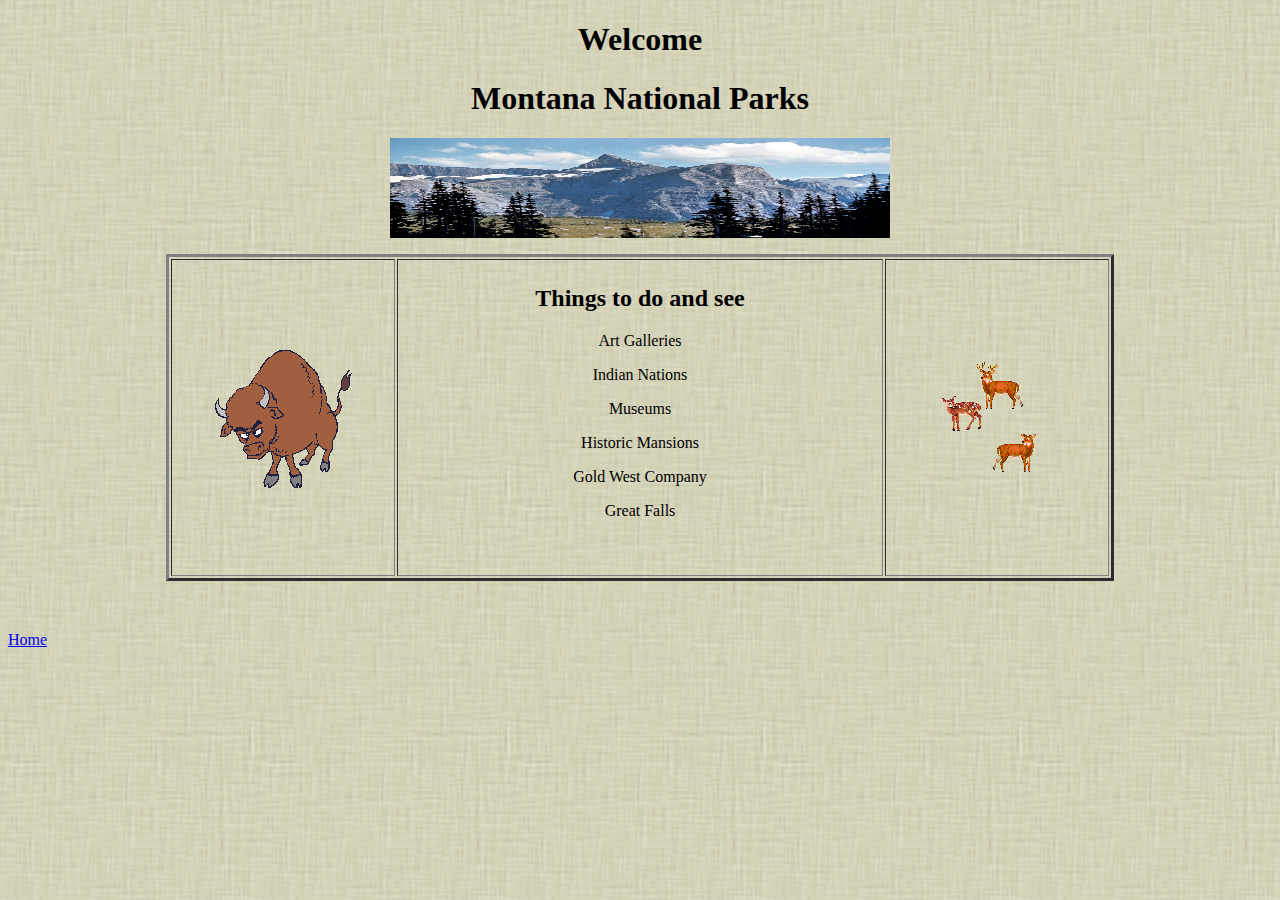
<file: adventure.htm>
<!DOCTYPE html PUBLIC "-//W3C//DTD XHTML 1.0 Transitional//EN" "http://www.w3.org/TR/xhtml1/DTD/xhtml1-transitional.dtd">
<html xmlns="http://www.w3.org/1999/xhtml">
<head>
<meta http-equiv="Content-Type" content="text/html; charset=utf-8" />
<title>Montana Adventures</title>
</head>

<body background="images/parks_bkg.jpg">
<h1 align="center">Welcome</h1>
<h1 align="center">Montana National Parks</h1>
<p align="center"><img src="images/thunderbird_mountain.jpg" width="500" height="100" /></p>
<table width="75%" border="3" align="center" cellpadding="5">
  <tr>
    <td width="24%" align="center"><img src="media/bison.gif" width="137" height="141" /></td>
    <td width="52%" align="center"><h2>Things to do and see</h2>
      <p>Art Galleries</p>
      <p>Indian Nations</p>
      <p>Museums</p>
      <p>Historic Mansions</p>
      <p>Gold West Company</p>
      <p>Great Falls</p>
    <p>&nbsp;</p></td>
    <td width="24%" align="center"><img src="media/3_deer.gif" width="118" height="119" /><br /></td>
  </tr>
</table>
<p>&nbsp;</p>
<p><a href="index.htm">Home</a></p>
<p>&nbsp;</p>
</body>
</html>
</file>
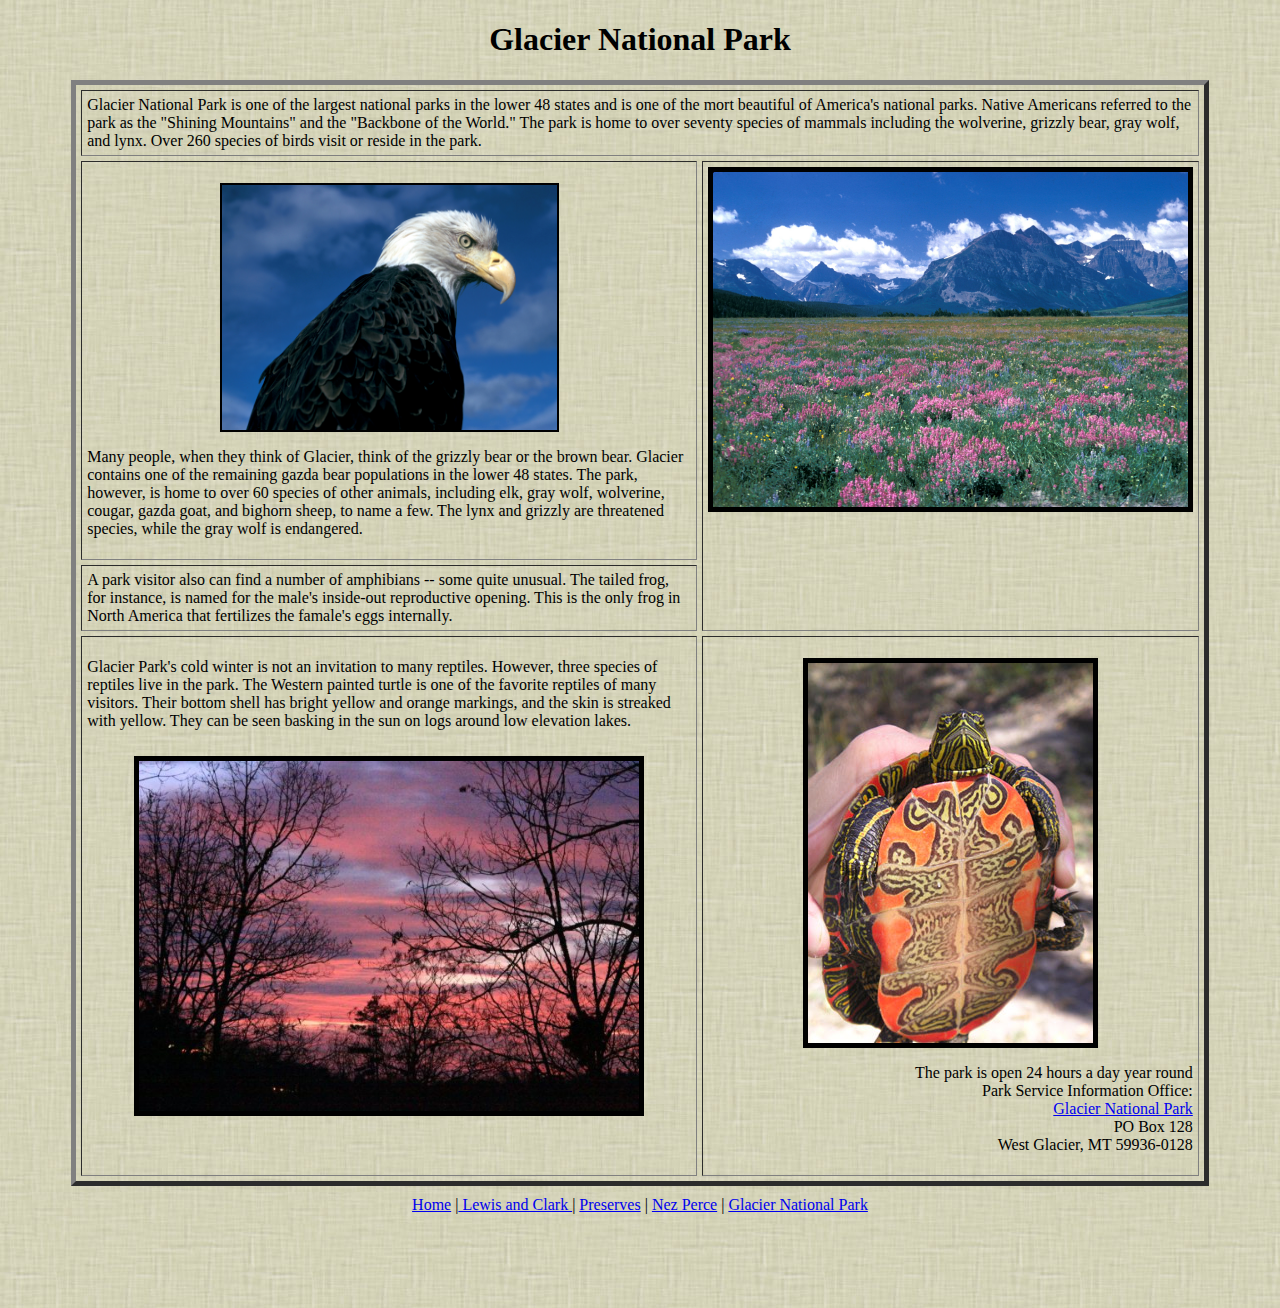
<file: glacier.htm>
<!DOCTYPE html PUBLIC "-//W3C//DTD XHTML 1.0 Transitional//EN" "http://www.w3.org/TR/xhtml1/DTD/xhtml1-transitional.dtd">
<html xmlns="http://www.w3.org/1999/xhtml">
<head>
<meta http-equiv="Content-Type" content="text/html; charset=utf-8" />
<title>Glacier National Park</title>
</head>

<body background="images/parks_bkg.jpg">
<h1 align="center">Glacier National Park
</h1>
<table width="90%" border="5" align="center" cellpadding="5" cellspacing="5" id="glacier_01" summary="Glacier National Park feature page">
  <tr>
    <td colspan="2" valign="top">Glacier National Park is one of the largest national parks in the lower 48 states and is one of the mort beautiful of America's national parks. Native Americans referred to the park as the &quot;Shining Mountains&quot; and the &quot;Backbone of the World.&quot; The park is home to over seventy species of mammals including the wolverine, grizzly bear, gray wolf, and lynx. Over 260 species of birds visit or reside in the park.</td>
  </tr>
  <tr>
    <td width="60%" valign="top"><p align="center"><img src="images/glacier_eagle.jpg" alt="Glacier eagle" name="glacier_eagle" width="335" height="245" hspace="50" border="2" align="absmiddle" id="glacier_eagle" /></p>
    <p>Many people, when they think of Glacier, think of the grizzly bear or the brown bear. Glacier contains one of the remaining gazda bear populations in the lower 48 states. The park, however, is home to over 60 species of other animals, including elk, gray wolf, wolverine, cougar, gazda goat, and bighorn sheep, to name a few. The lynx and grizzly are threatened species, while the gray wolf is endangered.</p></td>
    <td width="40%" rowspan="2" valign="top"><img src="images/red_eagle_mountain.jpg" alt="Red Eagle Mountain" name="red_eagle_mountain" width="475" height="335" border="5" align="middle" id="red_eagle_mountain" /></td>
  </tr>
  <tr>
    <td valign="top">A park visitor also can find a number of amphibians -- some quite unusual. The tailed frog, for instance, is named for the male's inside-out reproductive opening. This is the only frog in North America that fertilizes the famale's eggs internally.</td>
  </tr>
  <tr>
    <td valign="top"><p>Glacier Park's cold winter is not an invitation to many reptiles. However, three species of reptiles live in the park. The Western painted turtle is one of the favorite reptiles of many visitors. Their bottom shell has bright yellow and orange markings, and the skin is streaked with yellow. They can be seen basking in the sun on logs around low elevation lakes. </p>
    <p align="center"><img src="images/sunset.jpg" alt="Mountain sunset" name="evening_sunset" width="500" height="350" vspace="10" border="5" align="absmiddle" id="evening_sunset" /></p></td>
    <td align="right" valign="top"><p align="center"><img src="images/painted_turtle.jpg" alt="Painted turtle" name="painted_turtle" width="285" height="380" border="5" align="middle" id="painted_turtle" /></p>
    <p>The park is open 24 hours a day year round<br />
      Park Service Information Office:<br />
      <a href="http://www.nps.gov/glac">Glacier National Park</a><br />
      PO Box 128<br />
      West Glacier, MT 59936-0128
    </p></td>
  </tr>
</table>
<table width="60%" border="0" align="center" cellpadding="0" cellspacing="10" id="Montana_parks_links" summary="Footer table for links">
  <tr>
    <td align="center"><a href="index.htm">Home</a> |<a href="historical_trail.htm"> Lewis and Clark </a>| <a href="preserves.htm">Preserves</a> | <a href="nez_perce.htm">Nez Perce</a> | <a href="glacier.htm">Glacier National Park</a></td>
  </tr>
</table>
<p>&nbsp;</p>
<p align="center">&nbsp;</p>
</body>
</html>
</file>
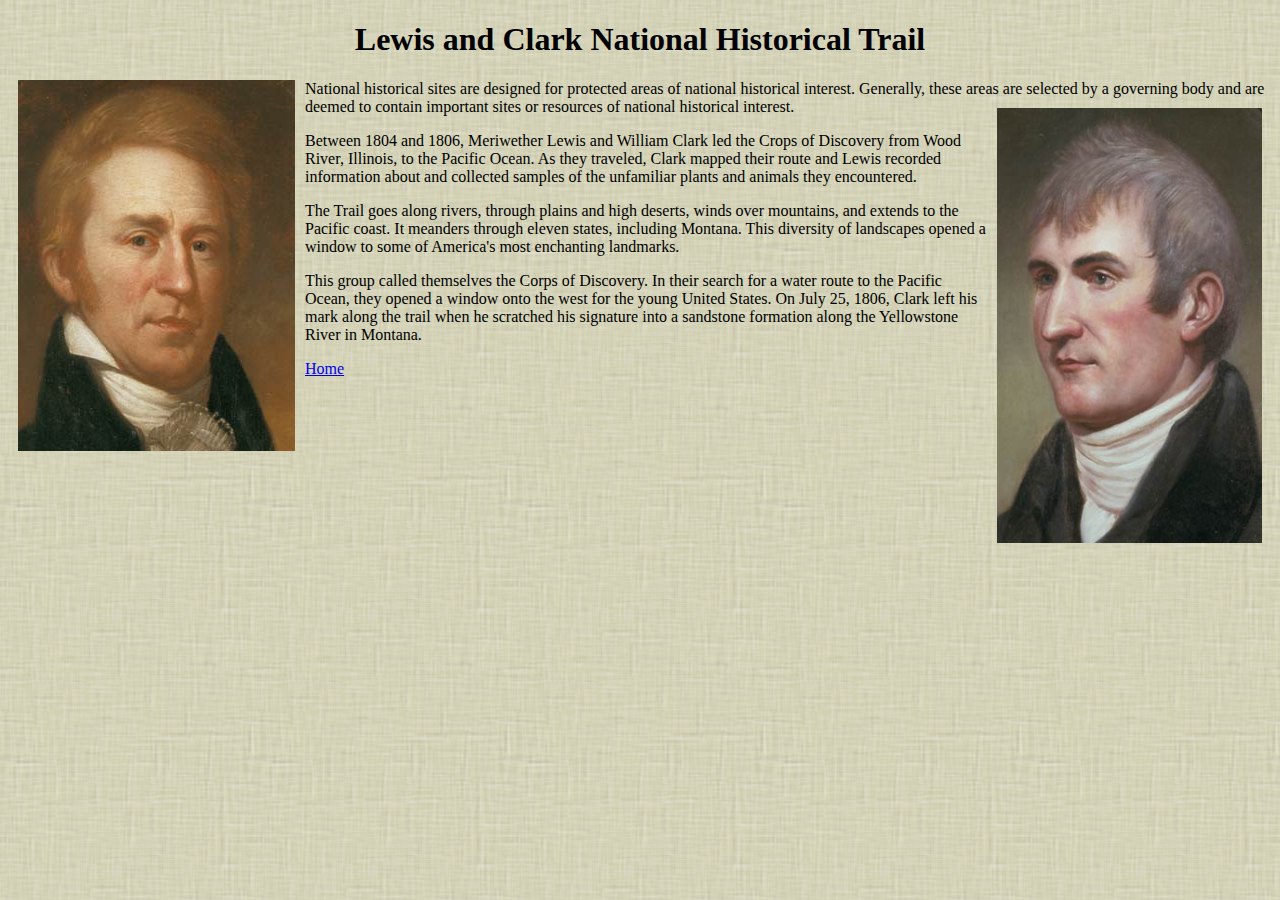
<file: historical_trail.htm>
<!DOCTYPE html PUBLIC "-//W3C//DTD XHTML 1.0 Transitional//EN" "http://www.w3.org/TR/xhtml1/DTD/xhtml1-transitional.dtd">
<html xmlns="http://www.w3.org/1999/xhtml">
<head>
<meta http-equiv="Content-Type" content="text/html; charset=utf-8" />
<title>Lewis and Clark National Historical Trail</title>
</head>

<body background="images/parks_bkg.jpg">
<h1 align="center">Lewis and Clark National Historical Trail</h1>
<p><img src="images/clark_01.jpg" alt="William Clark" width="277" height="371" hspace="10" align="left" />National historical sites are designed for protected areas of national historical interest. Generally, these areas are selected by a governing body and are deemed to contain important sites or resources of national historical interest. <img src="images/lewis_01.jpg" alt="Meriwether Lewis" width="265" height="435" hspace="10" vspace="10" align="right" /></p>
<p>Between 1804 and 1806, Meriwether Lewis and William Clark led the Crops of Discovery from Wood River, Illinois, to the Pacific Ocean. As they traveled, Clark mapped their route and Lewis recorded information about and collected samples of the unfamiliar plants and animals they encountered.</p>
<p>The Trail goes along rivers, through plains and high deserts, winds over mountains, and extends to the Pacific coast. It meanders through eleven states, including Montana. This diversity of landscapes opened a window to some of America's most enchanting landmarks.</p>
<p>This group called themselves the Corps of Discovery. In their search for a water route to the Pacific Ocean, they opened a window onto the west for the young United States. On July 25, 1806, Clark left his mark along the trail when he scratched his signature into a sandstone formation along the Yellowstone River in Montana.</p>
<p><a href="index.htm">Home</a></p>
</body>
</html>
</file>
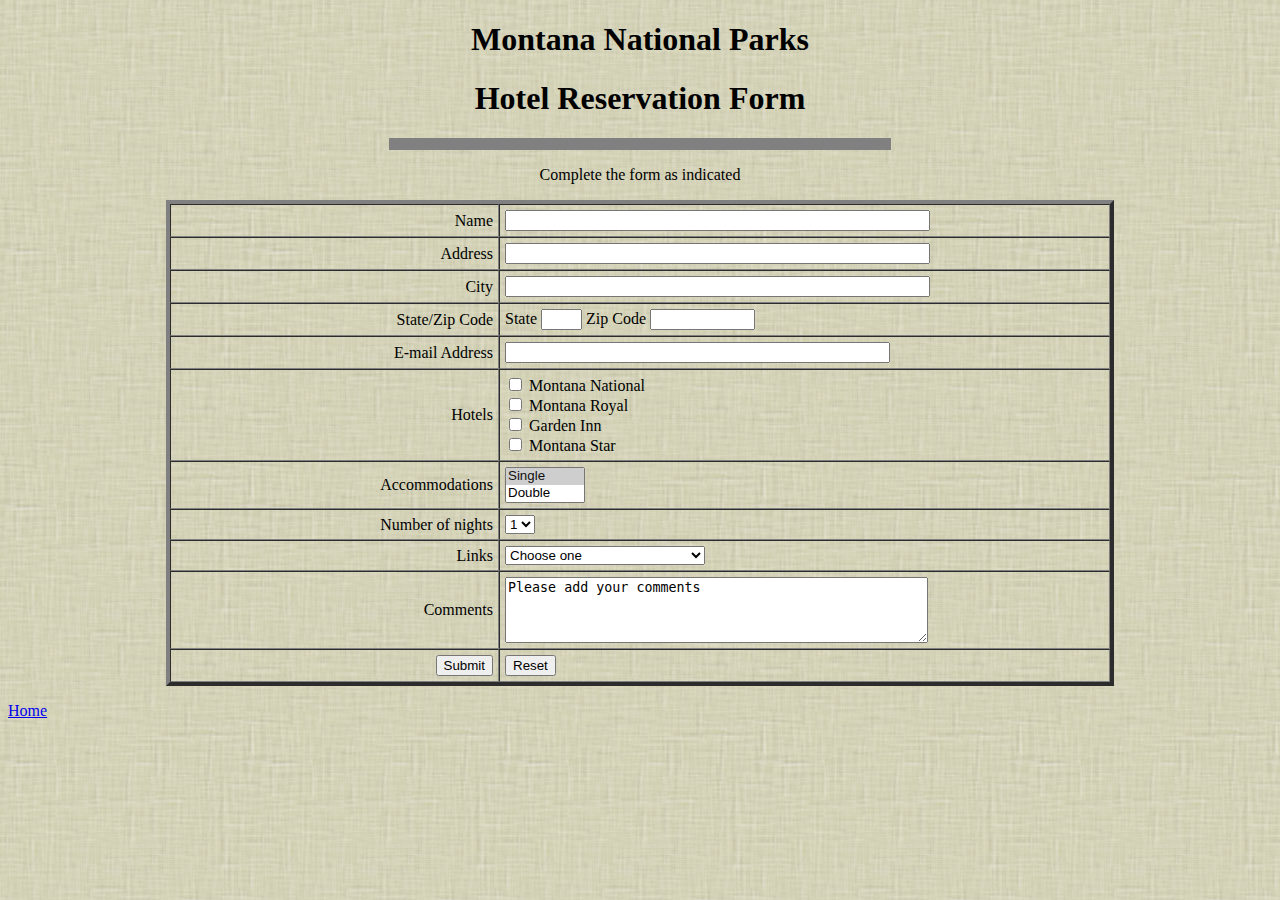
<file: hotel_form.htm>
<!DOCTYPE html PUBLIC "-//W3C//DTD XHTML 1.0 Transitional//EN" "http://www.w3.org/TR/xhtml1/DTD/xhtml1-transitional.dtd">
<html xmlns="http://www.w3.org/1999/xhtml">
<head>
<meta http-equiv="Content-Type" content="text/html; charset=utf-8" />
<title>Montana National Parks Hotel Form</title>
<script src="SpryAssets/SpryTooltip.js" type="text/javascript"></script>
<script type="text/javascript">
function MM_jumpMenu(targ,selObj,restore){ //v3.0
  eval(targ+".location='"+selObj.options[selObj.selectedIndex].value+"'");
  if (restore) selObj.selectedIndex=0;
}
function MM_validateForm() { //v4.0
  if (document.getElementById){
    var i,p,q,nm,test,num,min,max,errors='',args=MM_validateForm.arguments;
    for (i=0; i<(args.length-2); i+=3) { test=args[i+2]; val=document.getElementById(args[i]);
      if (val) { nm=val.name; if ((val=val.value)!="") {
        if (test.indexOf('isEmail')!=-1) { p=val.indexOf('@');
          if (p<1 || p==(val.length-1)) errors+='- '+nm+' must contain an e-mail address.\n';
        } else if (test!='R') { num = parseFloat(val);
          if (isNaN(val)) errors+='- '+nm+' must contain a number.\n';
          if (test.indexOf('inRange') != -1) { p=test.indexOf(':');
            min=test.substring(8,p); max=test.substring(p+1);
            if (num<min || max<num) errors+='- '+nm+' must contain a number between '+min+' and '+max+'.\n';
      } } } else if (test.charAt(0) == 'R') errors += '- '+nm+' is required.\n'; }
    } if (errors) alert('The following error(s) occurred:\n'+errors);
    document.MM_returnValue = (errors == '');
} }
</script>
<link href="SpryAssets/SpryTooltip.css" rel="stylesheet" type="text/css" />
</head>

<body background="images/parks_bkg.jpg">
<h1 align="center">Montana National Parks</h1>
<h1 align="center">Hotel Reservation Form</h1>
<hr width="500" size="12" noshade="noshade" id="horz_rule" />
<p align="center"><span id="sprytrigger1">Complete the form as indicated</span></p>
<div class="tooltipContent" id="form_instructions">Click each field and then enter or select the requested information</div>
<form action="mailto:gazdaj@pcsb.org" method="post" enctype="text/plain" name="hotel_form" target="_self" id="hotel_form" onsubmit="MM_validateForm('name','','R','address','','R','city','','R','state','','R','zip','','RisNum','email','','RisEmail');return document.MM_returnValue">
  <table width="75%" border="4" align="center" cellpadding="5" cellspacing="0" id="reservations" summary="Hotel reservation form for Montana National Parks">
    <tr>
      <td width="35%"><div align="right">Name</div></td>
      <td><input name="name" type="text" id="name" size="50" /></td>
    </tr>
    <tr>
      <td width="35%"><div align="right">Address</div></td>
      <td><input name="address" type="text" id="address" size="50" /></td>
    </tr>
    <tr>
      <td width="35%"><div align="right">City</div></td>
      <td><input name="city" type="text" id="city" size="50" /></td>
    </tr>
    <tr>
      <td width="35%"><div align="right">State/Zip Code</div></td>
      <td>State 
      <input name="state" type="text" id="state" size="2" maxlength="2" /> 
      Zip Code 
      <input name="zip" type="text" id="zip" size="10" maxlength="10" /></td>
    </tr>
    <tr>
      <td width="35%"><div align="right">E-mail Address</div></td>
      <td><input name="email" type="text" id="email" size="45" /></td>
    </tr>
    <tr>
      <td width="35%"><div align="right">Hotels</div></td>
      <td><input name="hotel01" type="checkbox" id="hotel01" value="montana_national" />
      Montana National<br />
      <input name="hotel02" type="checkbox" id="hotel02" value="montana_royal" />
      Montana Royal<br />
      <input name="hotel03" type="checkbox" id="hotel03" value="garden_inn" />
      Garden Inn<br />
      <input name="hotel04" type="checkbox" id="hotel04" value="montana_star" />
      Montana Star</td>
    </tr>
    <tr>
      <td width="35%"><div align="right">Accommodations</div></td>
      <td><select name="accommodations" size="2" multiple="multiple" id="accommodations">
        <option value="single" selected="selected">Single</option>
        <option value="double">Double</option>
        <option value="suite">Suite</option>
        <option value="luxury_suite">Luxury Suite</option>
      </select></td>
    </tr>
    <tr>
      <td width="35%"><div align="right">Number of nights</div></td>
      <td><select name="nights" id="nights">
        <option value="1" selected="selected">1</option>
        <option value="2">2</option>
        <option value="3">3</option>
        <option value="4">4</option>
        <option value="5">5</option>
        <option value="6">6</option>
        <option value="7">7</option>
      </select></td>
    </tr>
    <tr>
      <td width="35%"><div align="right">Links</div></td>
      <td><select name="park_web_sites" id="park_web_sites" onchange="MM_jumpMenu('parent',this,1)">
        <option selected="selected">Choose one</option>
        <option value="http://www.nps.gov/glac/index.htm">Glacier National Park</option>
        <option value="http://www.nps.gov/badl/index.htm">Badlands National Park</option>
        <option value="http://www.nps.gov/grte/index.htm">Grand Teton National Park</option>
        <option value="http://www.nps.gov/maca/index.htm">Mammoth Cave National Park</option>
      </select></td>
    </tr>
    <tr>
      <td width="35%"><div align="right">Comments</div></td>
      <td><textarea name="coments" id="coments" cols="50" rows="4">Please add your comments</textarea></td>
    </tr>
    <tr>
      <td width="35%"><div align="right">
        <input type="submit" name="submit" id="submit" value="Submit" />
      </div></td>
      <td><input type="reset" name="reset" id="reset" value="Reset" /></td>
    </tr>
  </table>
</form>
<div class="tooltipContent" id="name_tip">Enter your first and last names</div>
<p align="left"><a href="index.htm">Home</a></p>
<script type="text/javascript">
var sprytooltip1 = new Spry.Widget.Tooltip("form_instructions", "#sprytrigger1", {closeOnTooltipLeave:true, followMouse:true, useEffect:"fade", hideDelay:8000});
var sprytooltip2 = new Spry.Widget.Tooltip("name_tip", "#name", {followMouse:true, closeOnTooltipLeave:true, hideDelay:8000, useEffect:"fade"});
</script>
</body>
</html>
</file>
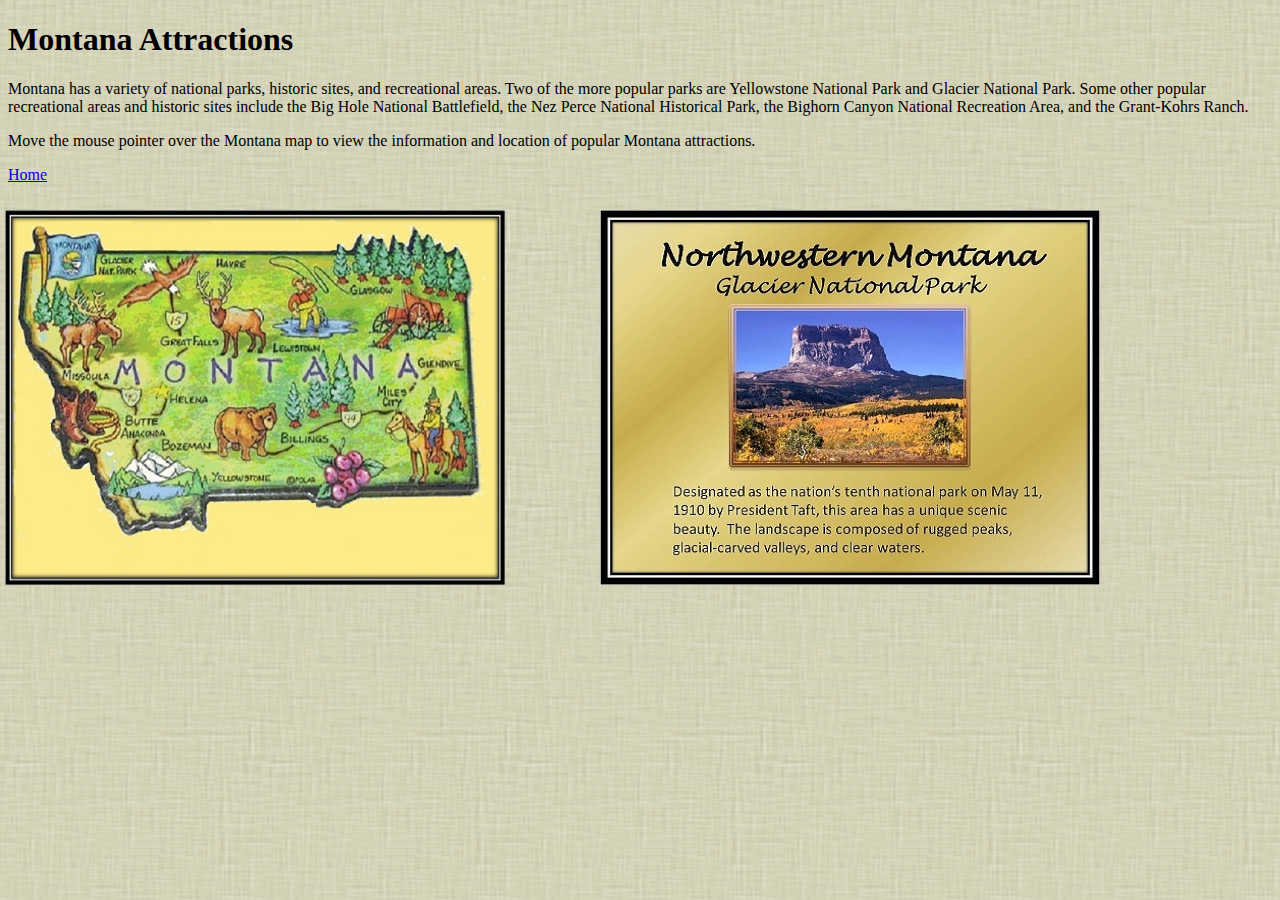
<file: montana_attractions.htm>
<!DOCTYPE html PUBLIC "-//W3C//DTD XHTML 1.0 Transitional//EN" "http://www.w3.org/TR/xhtml1/DTD/xhtml1-transitional.dtd">
<html xmlns="http://www.w3.org/1999/xhtml">
<head>
<meta http-equiv="Content-Type" content="text/html; charset=utf-8" />
<title>Montana Parks</title>
<style type="text/css">
#montana_attractions {
	position:absolute;
	left:5px;
	top:210px;
	width:470px;
	height:375px;
	z-index:1;
}
#northern_map {
	position:absolute;
	left:600px;
	top:210px;
	width:500px;
	height:375px;
	z-index:2;
	visibility: visible;
}
#central_map {
	position:absolute;
	left:600px;
	top:210px;
	width:500px;
	height:375px;
	z-index:3;
	visibility: hidden;
}
#southern_map {
	position:absolute;
	left:600px;
	top:210px;
	width:500px;
	height:375px;
	z-index:4;
	visibility: hidden;
}
</style>
<script type="text/javascript">
function MM_showHideLayers() { //v9.0
  var i,p,v,obj,args=MM_showHideLayers.arguments;
  for (i=0; i<(args.length-2); i+=3) 
  with (document) if (getElementById && ((obj=getElementById(args[i]))!=null)) { v=args[i+2];
    if (obj.style) { obj=obj.style; v=(v=='show')?'visible':(v=='hide')?'hidden':v; }
    obj.visibility=v; }
}
</script>
</head>

<body background="images/parks_bkg.jpg">
<div id="montana_attractions"><img src="images/montana_attractions.jpg" name="montana_map" width="500" height="375" border="0" usemap="#montana_mapMap" id="montana_map" />
  <map name="montana_mapMap" id="montana_mapMap">
    <area shape="rect" coords="5,5,494,139" href="#" onmouseover="MM_showHideLayers('montana_attractions','','show','northern_map','','show','central_map','','hide','southern_map','','hide')" />
    <area shape="rect" coords="7,139,494,242" href="#" onmouseover="MM_showHideLayers('montana_attractions','','show','northern_map','','hide','central_map','','show','southern_map','','hide')" />
    <area shape="rect" coords="7,243,494,370" href="#" onmouseover="MM_showHideLayers('montana_attractions','','show','northern_map','','hide','central_map','','hide','southern_map','','show')" />
  </map>
</div>
<div id="northern_map"><img src="images/northern_map.jpg" alt="Northern Montana Features" name="northern_montana" width="500" height="375" id="northern_montana" /></div>
<div id="central_map"><img src="images/central_map.jpg" alt="Central Montana Features" name="central_montana" width="500" height="375" id="central_montana" /></div>
<div id="southern_map"><img src="images/southern_map.jpg" alt="Southern Montana Features" name="southern_montana" width="500" height="375" id="southern_montana" /></div>
<h1>Montana Attractions</h1>
<p>Montana has a variety of national parks, historic sites, and recreational areas. Two of the more popular parks are Yellowstone National Park and Glacier National Park. Some other popular recreational areas and historic sites include the Big Hole National Battlefield, the Nez Perce National Historical Park, the Bighorn Canyon National Recreation Area, and the Grant-Kohrs Ranch.</p>
<p>Move the mouse pointer over the Montana map to view the information and location of popular Montana attractions.</p>
<p><a href="index.htm">Home</a></p>
</body>
</html>
</file>
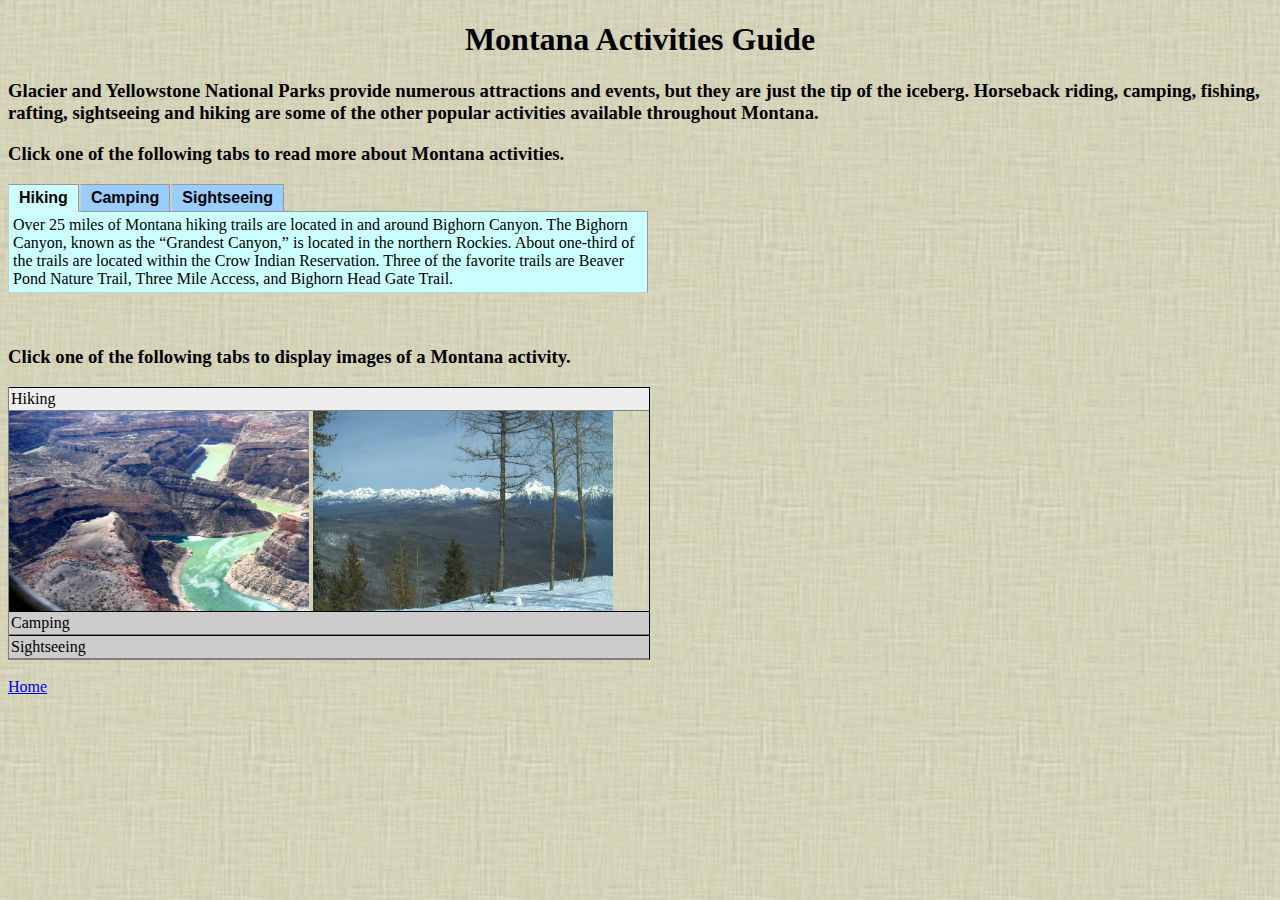
<file: montana_guide.htm>
<!DOCTYPE html PUBLIC "-//W3C//DTD XHTML 1.0 Transitional//EN" "http://www.w3.org/TR/xhtml1/DTD/xhtml1-transitional.dtd">
<html xmlns="http://www.w3.org/1999/xhtml">
<head>
<meta http-equiv="Content-Type" content="text/html; charset=utf-8" />
<title>Montana Activities Guide</title>
<script src="SpryAssets/SpryTabbedPanels.js" type="text/javascript"></script>
<script src="SpryAssets/SpryAccordion.js" type="text/javascript"></script>
<link href="SpryAssets/SpryTabbedPanels.css" rel="stylesheet" type="text/css" />
<style type="text/css">
<!--
p.MsoNormal {
margin:0in;
margin-bottom:.0001pt;
font-size:11.0pt;
font-family:"Calibri","sans-serif";
}
-->
</style>
<link href="SpryAssets/SpryAccordion.css" rel="stylesheet" type="text/css" />
</head>

<body background="images/parks_bkg.jpg">
<h1 align="center">Montana Activities Guide</h1>
<h3>Glacier and Yellowstone National Parks provide numerous attractions and events, but they are just the tip of the iceberg. Horseback riding, camping, fishing, rafting, sightseeing and hiking are some of the other popular activities available throughout Montana.</h3>
<h3>Click one of the following tabs to read more about Montana activities.</h3>
<div id="montana_activities" class="TabbedPanels">
  <ul class="TabbedPanelsTabGroup">
    <li class="TabbedPanelsTab" tabindex="0">Hiking</li>
    <li class="TabbedPanelsTab" tabindex="0">Camping</li>
    <li class="TabbedPanelsTab" tabindex="0">Sightseeing</li>
</ul>
  <div class="TabbedPanelsContentGroup">
    <div class="TabbedPanelsContent">
      <p class="MsoNormal"><span style="font-family:'Times New Roman','serif'; font-size:12.0pt; ">Over  25 miles of Montana hiking trails are located in and around Bighorn Canyon. The  Bighorn Canyon, known as the &ldquo;Grandest Canyon,&rdquo; is located in the northern  Rockies. About one-third of the trails are located within the Crow Indian  Reservation. Three of the favorite trails are Beaver Pond Nature Trail, Three  Mile Access, and Bighorn Head Gate Trail.</span></p>
    </div>
    <div class="TabbedPanelsContent">
      <p class="MsoNormal"><span style="font-family:'Times New Roman','serif'; font-size:12.0pt; ">Montana  has over 30 campgrounds spread throughout the state. Backcountry camping in  Glacier and Yellowstone National Parks is by permit only. Reservations can be  made up to five months in advance through the National Park Reservation Service.  Backcountry camping requires that campers view a bear safety video and that  they use bear canisters for food storage. Backcountry camping is permitted in  both summer and winter.</span></p>
    </div>
    <div class="TabbedPanelsContent">
      <p class="MsoNormal"><span style="font-family:'Times New Roman','serif'; font-size:12.0pt; ">Sightseeing  opportunities in Montana are plentiful and diverse. In addition to state and  national parks, tourist attractions also include amusement parks, museums, art  galleries, festivals, and sporting events. Some of the more popular attractions  are the Lewis and Clark Caverns State Park, Garnet Ghost Town, and Benton Lake  National Wildlife Refuge.</span></p>
    </div>
</div>
</div>
<p>&nbsp;</p>
<h3>Click one of the following tabs to display images of a Montana activity.</h3>
<div id="activity_images" class="Accordion" tabindex="0">
  <div class="AccordionPanel">
    <div class="AccordionPanelTab">Hiking</div>
    <div class="AccordionPanelContent"><img src="images/canyon.jpg" alt="Canyon" width="300" height="200" /> <img src="images/glacier01.jpg" alt="Glacier" width="300" height="200" /></div>
  </div>
  <div class="AccordionPanel">
    <div class="AccordionPanelTab">Camping</div>
    <div class="AccordionPanelContent"><img src="images/sunset.jpg" alt="Sunset" width="300" height="200" /> <img src="images/thunderbird_mountain.jpg" alt="Thunderbird Mountian" width="300" height="200" /></div>
  </div>
  <div class="AccordionPanel">
    <div class="AccordionPanelTab">Sightseeing</div>
    <div class="AccordionPanelContent"><img src="images/whitetail_deer.jpg" alt="Whitetail deer" width="300" height="200" /> <img src="images/red_eagle_mountain.jpg" alt="Red Eagle Mountain" width="300" height="200" /></div>
  </div>
</div>
<br />
<a href="index.htm">Home</a><script type="text/javascript">
var TabbedPanels1 = new Spry.Widget.TabbedPanels("montana_activities");
var Accordion1 = new Spry.Widget.Accordion("activity_images");
</script>
</body>
</html>
</file>
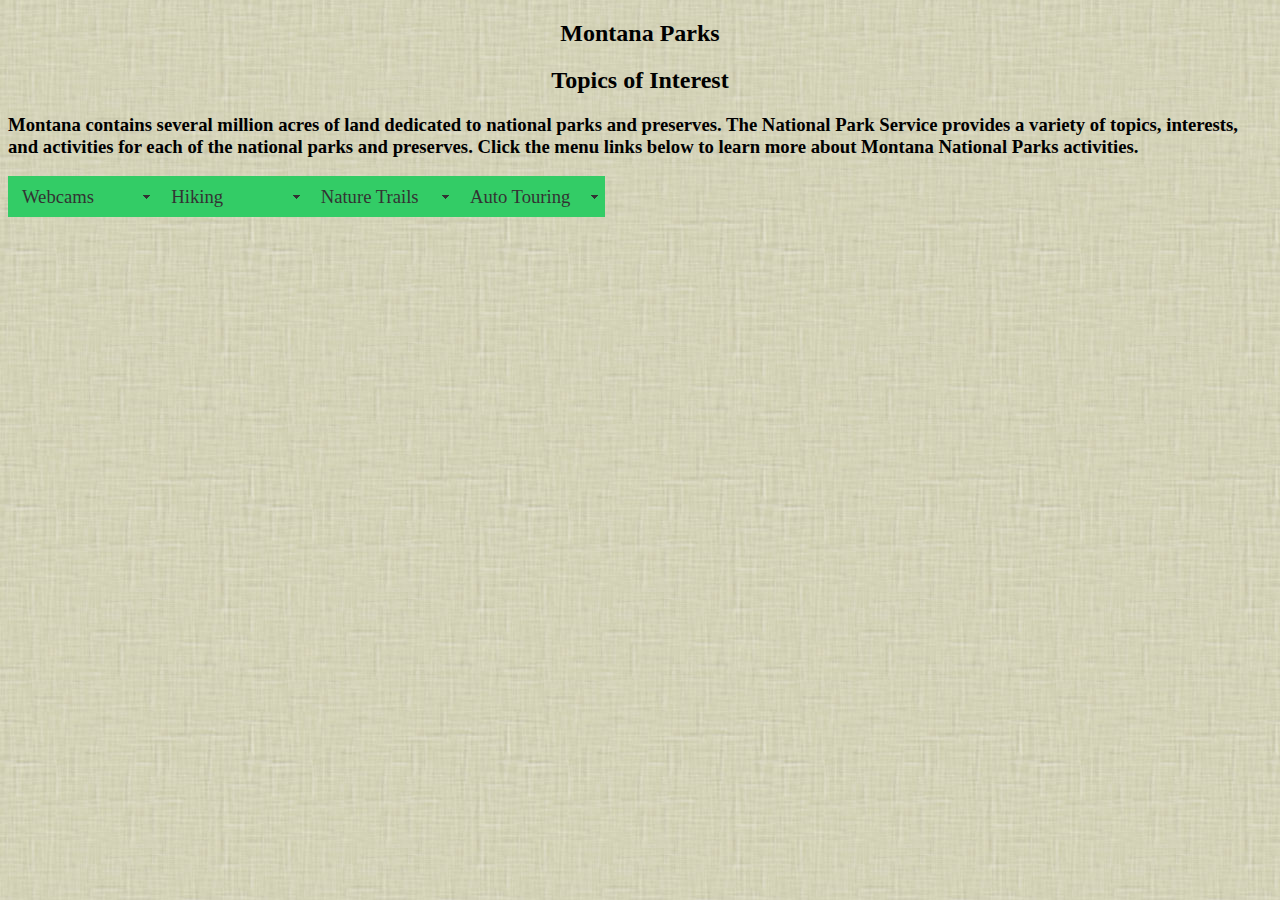
<file: montana_topics.htm>
<!DOCTYPE html PUBLIC "-//W3C//DTD XHTML 1.0 Transitional//EN" "http://www.w3.org/TR/xhtml1/DTD/xhtml1-transitional.dtd">
<html xmlns="http://www.w3.org/1999/xhtml">
<head>
<meta http-equiv="Content-Type" content="text/html; charset=utf-8" />
<title>Montana Parks Topics of Interest</title>
<style type="text/css">
<!--
p.MsoNormal {
margin-top:0in;
margin-right:0in;
margin-bottom:10.0pt;
margin-left:0in;
line-height:115%;
font-size:14.0pt;
font-family:"Times New Roman","serif";
}
-->
</style>
<script src="SpryAssets/SpryMenuBar.js" type="text/javascript"></script>
<link href="SpryAssets/SpryMenuBarHorizontal.css" rel="stylesheet" type="text/css" />
</head>

<body background="images/parks_bkg.jpg">
<h2 align="center">Montana Parks</h2>
<h2 align="center">Topics of Interest</h2>
<h3 class="MsoNormal">Montana contains several million acres of land dedicated to  national parks and preserves. The National Park Service provides a variety of  topics, interests, and activities for each of the national parks and preserves.  Click the menu links below to learn more about Montana National Parks  activities.</h3>
<ul id="montana_nav" class="MenuBarHorizontal">
  <li><a class="MenuBarItemSubmenu" href="#">Webcams</a>
    <ul>
      <li><a href="http://www.nps.gov/glac/photosmultimedia/webcams.htm" target="Blank">Webcam01</a></li>
      <li><a href="http://www.tetoncam.com" target="Blank">Webcam02</a></li>
      <li><a href="http://www.nationalparkreservations.com/info/glacier/index.php" target="Blank">Webcam03</a></li>
    </ul>
  </li>
  <li><a href="#" class="MenuBarItemSubmenu">Hiking</a>
    <ul>
      <li><a href="http://www.nps.gov/bica/" target="Blank">Bighorn Canyon</a></li>
      <li><a href="http://enjoyyourparks.com/GlacierParkLakeMcDonald.html" target="Blank">Lake McDonald</a></li>
    </ul>
  </li>
  <li><a class="MenuBarItemSubmenu" href="#">Nature Trails</a>
    <ul>
      <li><a href="http://www.nps.gov/crla/index.htm" target="Blank">Crater Lake</a>      </li>
      <li><a href="http://www.nps.gov/featurecontent/glac/avalanche/avalanche_new.htm" target="Blank">Trail of the Cedars</a></li>
      <li><a href="#" class="MenuBarItemSubmenu">Rainbow Falls</a>
        <ul>
          <li><a href="http://www.glacierparkinformation.com/goat_haunt/rainbowfalls.htm" target="Blank">Goat Haunt Montana</a></li>
        </ul>
      </li>
    </ul>
  </li>
  <li><a href="#" class="MenuBarItemSubmenu">Auto Touring</a>
    <ul>
      <li><a href="http://www.nps.gov/biho/index.htm" target="Blank">Big Hole National Battlefield</a></li>
      <li><a href="http://www.nps.gov/glac/index.htm" target="Blank" class="MenuBarItemSubmenu">Glacier National Park</a>
        <ul>
          <li><a href="http://www.nps.gov/wrst/planyourvisit/guidedtours.htm" target="Blank">Guided Tours</a></li>
        </ul>
      </li>
    </ul>
  </li>
</ul>
<p>&nbsp;</p>
<p>&nbsp;</p>
<script type="text/javascript">
var MenuBar1 = new Spry.Widget.MenuBar("montana_nav", {imgDown:"SpryAssets/SpryMenuBarDownHover.gif", imgRight:"SpryAssets/SpryMenuBarRightHover.gif"});
</script>
</body>
</html>
</file>
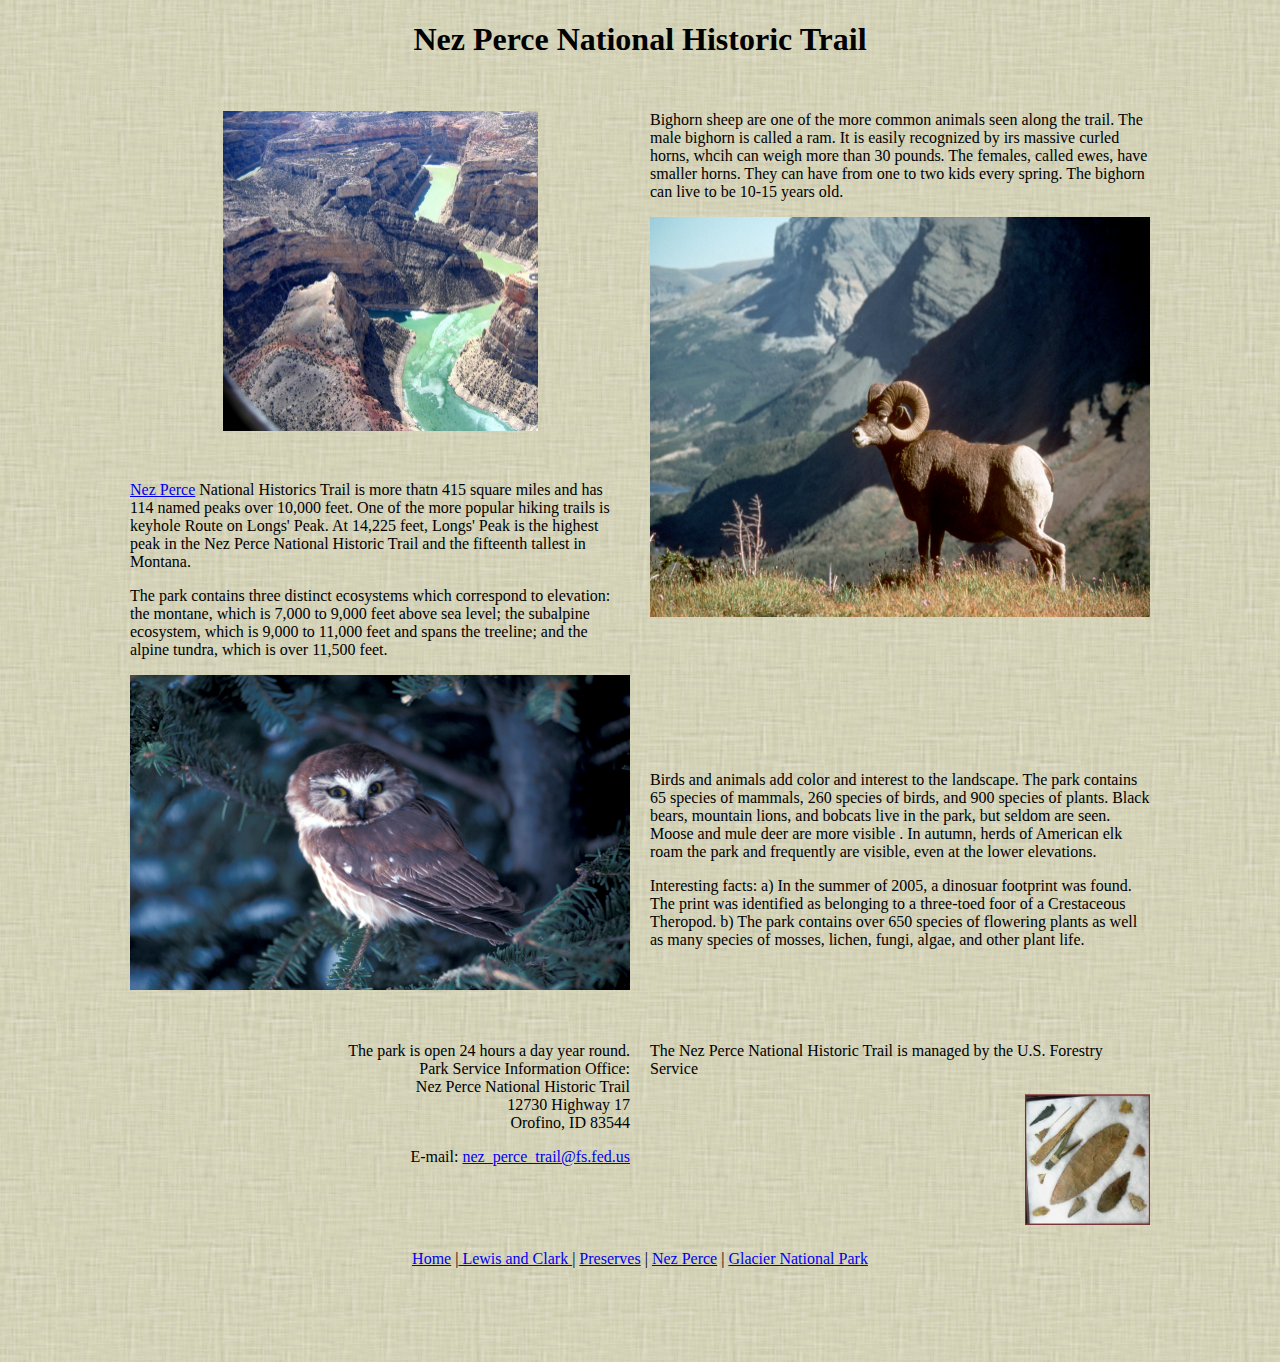
<file: nez_perce.htm>
<!DOCTYPE html PUBLIC "-//W3C//DTD XHTML 1.0 Transitional//EN" "http://www.w3.org/TR/xhtml1/DTD/xhtml1-transitional.dtd">
<html xmlns="http://www.w3.org/1999/xhtml">
<head>
<meta http-equiv="Content-Type" content="text/html; charset=utf-8" />
<title>Nez Perce National Historic Trail</title>
</head>

<body background="images/parks_bkg.jpg">
<h1 align="center">Nez Perce National Historic Trail
</h1>
<table width="79%" border="0" align="center" cellpadding="5" cellspacing="10" id="nez_perce" summary="Table layout for Nez Perce National Historic Trail Web Page">
  <tr>
    <td width="35%" rowspan="2" valign="top"><p align="center"><img src="images/canyon.jpg" alt="" name="nez_perce" width="315" height="320" align="middle" id="nez_perce" /></p>
      <p>&nbsp;</p>
      <p><a href="http://www.nps.gov/nepe/index.htm">Nez Perce</a> National Historics Trail is more thatn 415 square miles and has 114 named peaks over 10,000 feet. One of the more popular hiking trails is keyhole Route on Longs' Peak. At 14,225 feet, Longs' Peak is the highest peak in the Nez Perce National Historic Trail and the fifteenth tallest in Montana.</p>
    <p>The park contains three distinct ecosystems which correspond to elevation: the montane, which is 7,000 to 9,000 feet above sea level; the subalpine ecosystem, which is 9,000 to 11,000 feet and spans the treeline; and the alpine tundra, which is over 11,500 feet.</p>
    <p align="center"><img src="images/owl.jpg" alt="Nez Perce owl" name="owl" width="500" height="315" align="top" id="owl" /></p></td>
    <td width="65%" valign="top"><p>Bighorn sheep are one of the more common animals seen along the trail. The male bighorn is called a ram. It is easily recognized by irs massive curled horns, whcih can weigh more than 30 pounds. The females, called ewes, have smaller horns. They can have from one to two kids every spring. The bighorn can live to be 10-15 years old.</p>
    <p align="center"><img src="images/bighorn_sheep.jpg" alt="Bighorn sheep" name="bighorn" width="500" height="400" align="top" id="bighorn" /></p></td>
  </tr>
  <tr>
    <td width="65%" valign="top"><p>Birds and animals add color and interest to the landscape. The park contains 65 species of mammals, 260 species of birds, and 900 species of plants. Black bears, mountain lions, and bobcats live in the park, but seldom are seen. Moose and mule deer are more visible . In autumn, herds of American elk roam the park and frequently are visible, even at the lower elevations.</p>
    <p>Interesting facts: a) In the summer of 2005, a dinosuar footprint was found. The print was identified as belonging to a three-toed foor of a Crestaceous Theropod. b) The park contains over 650 species of flowering plants as well as many species of mosses, lichen, fungi, algae, and other plant life.</p></td>
  </tr>
  <tr>
    <td width="35%" height="179" align="right" valign="top"><p align="right">The park is open 24 hours a day year round.<br />
    Park Service Information Office:<br />
    Nez Perce National Historic Trail<br />
    12730 Highway 17<br />
    Orofino, ID 83544</p>
    <p align="right">E-mail: <a href="mailto:nez_perce_trail@fs.fed.us">nez_perce_trail@fs.fed.us</a></p></td>
    <td width="65%" valign="top"><p>The Nez Perce National Historic Trail is managed by the U.S. Forestry Service</p>
    <p><img src="images/arrowheads.jpg" width="125" height="131" align="right" /></p></td>
  </tr>
</table> 
<div align="center">
  <table width="60%" border="0" cellpadding="0" cellspacing="10" id="Montana_parks_links" summary="Footer table for links">
    <tr>
      <td align="center"><a href="index.htm">Home</a> |<a href="historical_trail.htm"> Lewis and Clark </a>| <a href="preserves.htm">Preserves</a> | <a href="nez_perce.htm">Nez Perce</a> | <a href="glacier.htm">Glacier National Park</a></td>
    </tr>
  </table>
</div>
<p>&nbsp;</p>
<p align="center">&nbsp;</p>
</body>
</html>
</file>
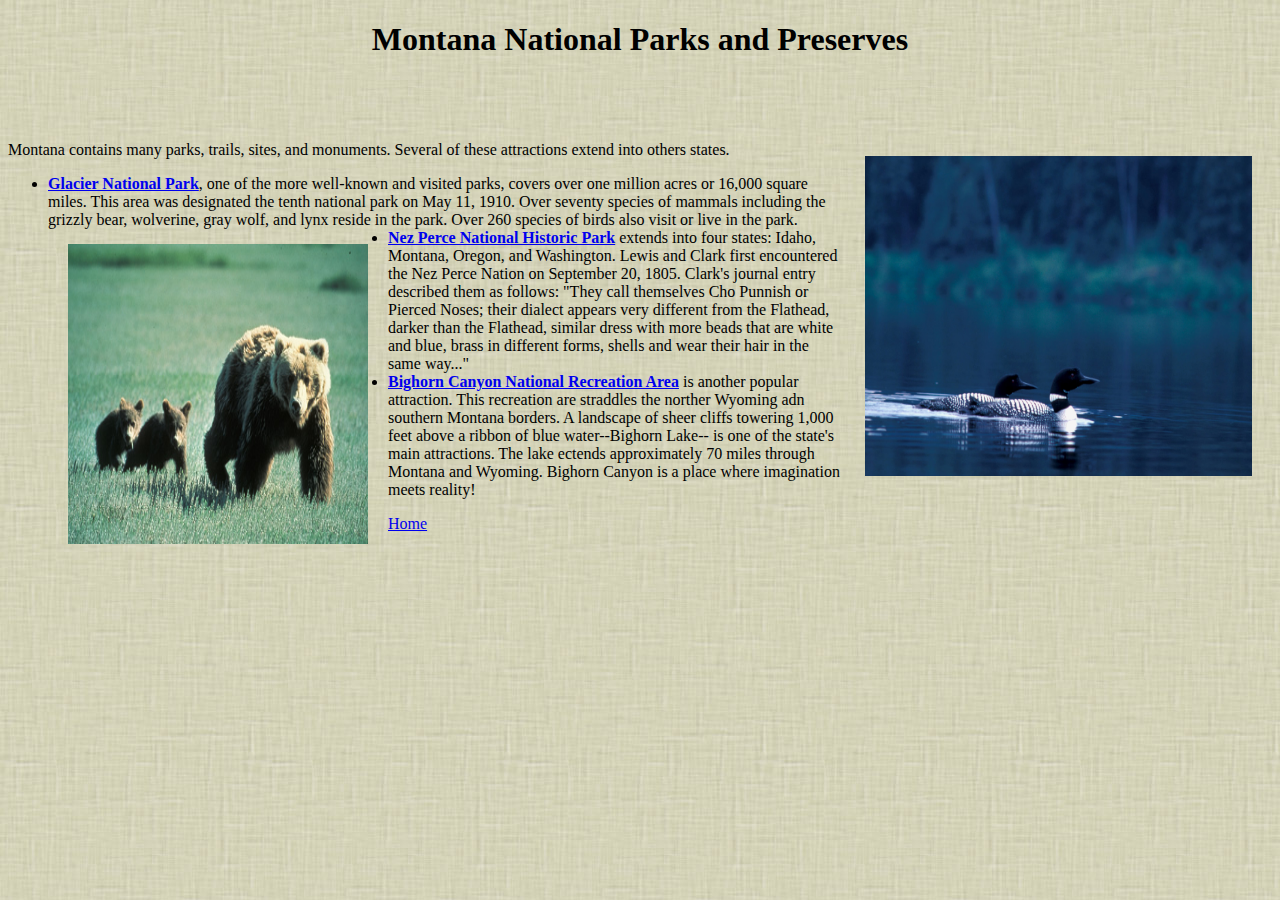
<file: preserves.htm>
<!DOCTYPE html PUBLIC "-//W3C//DTD XHTML 1.0 Transitional//EN" "http://www.w3.org/TR/xhtml1/DTD/xhtml1-transitional.dtd">
<html xmlns="http://www.w3.org/1999/xhtml">
<head>
<meta http-equiv="Content-Type" content="text/html; charset=utf-8" />
<title>Montana National Parks and Preserves</title>
</head>

<body background="images/parks_bkg.jpg">
<h1 align="center">Montana National Parks and Preserves</h1>
<p align="center">
  <object classid="22d6f312-b0f6-11d0-94ab-0080c74c7e95" name="birdsound" width="200" height="45">
    <param name="FileName" value="media/birdsound.au" />
    <param name="AutoStart" value="False" />
    <param name="ShowControls" value="True" />
    <param name="ShowDisplay" value="False" />
    <param name="AutoRewind" value="True" />
    <embed src="media/birdsound.au" width="200" height="45" filename="media/birdsound.au" autostart="False" showcontrols="True" showdisplay="False" autorewind="True"></embed>
  </object>
</p>
<p><img src="images/ducks.jpg" alt="Montana Ducks" width="387" height="320" hspace="20" vspace="15" align="right" />Montana contains many parks, trails, sites, and monuments. Several of these attractions extend into others states.</p>
<ul>
  <li><strong><a href="http://www.nps.gov/glac/index.htm">Glacier National Park</a></strong>, one of the more well-known and visited parks, covers over one million acres or 16,000 square miles. This area was designated the tenth national park on May 11, 1910. Over seventy species of mammals including the grizzly bear, wolverine, gray wolf, and lynx reside in the park. Over 260 species of birds also visit or live in the park.<img src="images/grizzly.jpg" alt="Montana Grizzly" width="300" height="300" hspace="20" vspace="15" align="left" /></li>
  <li><strong><a href="http://www.nps.gov/nepe/index.htm">Nez Perce National Historic Park</a></strong> extends into four states: Idaho, Montana, Oregon, and Washington. Lewis and Clark first encountered the Nez Perce Nation on September 20, 1805. Clark's journal entry described them as follows: &quot;They call themselves Cho Punnish or Pierced Noses; their dialect appears very different from the Flathead, darker than the Flathead, similar dress with more beads that are white and blue, brass in different forms, shells and wear their hair in the same way...&quot;</li>
  <li><strong><a href="http://www.nps.gov/bica/index.htm">Bighorn Canyon National Recreation Area</a></strong> is another popular attraction. This recreation are straddles the norther Wyoming adn southern Montana borders. A landscape of sheer cliffs towering 1,000 feet above a ribbon of blue water--Bighorn Lake-- is one of the state's main attractions. The lake ectends approximately 70 miles through Montana and Wyoming. Bighorn Canyon is a place where imagination meets reality!</li>
</ul>
<p><a href="index.htm">Home</a></p>
</body>
</html>
</file>
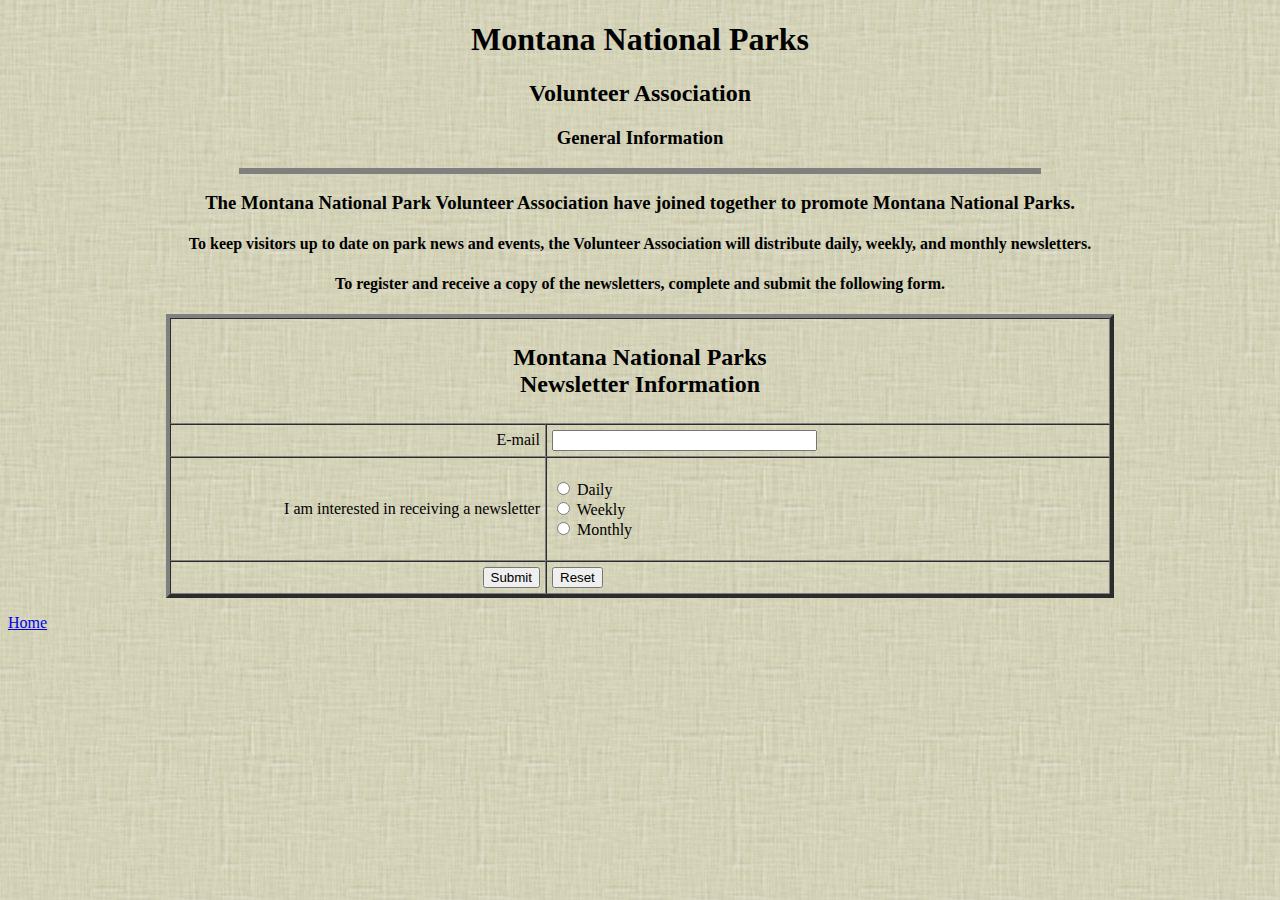
<file: volunteer.htm>
<!DOCTYPE html PUBLIC "-//W3C//DTD XHTML 1.0 Transitional//EN" "http://www.w3.org/TR/xhtml1/DTD/xhtml1-transitional.dtd">
<html xmlns="http://www.w3.org/1999/xhtml">
<head>
<meta http-equiv="Content-Type" content="text/html; charset=utf-8" />
<title>Montana Volunteer Associationt</title>
<style type="text/css">
body {
	background-image: url(images/parks_bkg.jpg);
}
</style>
<script type="text/javascript">
function MM_validateForm() { //v4.0
  if (document.getElementById){
    var i,p,q,nm,test,num,min,max,errors='',args=MM_validateForm.arguments;
    for (i=0; i<(args.length-2); i+=3) { test=args[i+2]; val=document.getElementById(args[i]);
      if (val) { nm=val.name; if ((val=val.value)!="") {
        if (test.indexOf('isEmail')!=-1) { p=val.indexOf('@');
          if (p<1 || p==(val.length-1)) errors+='- '+nm+' must contain an e-mail address.\n';
        } else if (test!='R') { num = parseFloat(val);
          if (isNaN(val)) errors+='- '+nm+' must contain a number.\n';
          if (test.indexOf('inRange') != -1) { p=test.indexOf(':');
            min=test.substring(8,p); max=test.substring(p+1);
            if (num<min || max<num) errors+='- '+nm+' must contain a number between '+min+' and '+max+'.\n';
      } } } else if (test.charAt(0) == 'R') errors += '- '+nm+' is required.\n'; }
    } if (errors) alert('The following error(s) occurred:\n'+errors);
    document.MM_returnValue = (errors == '');
} }
</script>
</head>

<body>
<h1 align="center">Montana National Parks
</h1>
<h2 align="center">Volunteer Association</h2>
<h3 align="center">General Information</h3>
<hr width="800" size="6" noshade="noshade" />
<h3 align="center">The Montana National Park Volunteer Association have joined together to promote Montana National Parks.</h3>
<h4 align="center">To keep visitors up to date on park news and events, the Volunteer Association will distribute daily, weekly, and monthly newsletters.</h4>
<h4 align="center">To register and receive a copy of the newsletters, complete and submit the following form.</h4>
<form action="mailto:gazdaj@pcsb.org" method="post" enctype="text/plain" name="newsletter" target="_self" id="newsletter" onsubmit="MM_validateForm('email','','RisEmail');return document.MM_returnValue">
  <table width="75%" border="4" align="center" cellpadding="5" cellspacing="0" id="newsletter_form" summary="Montana National Parks newsletter">
    <tr>
      <td colspan="2"><h2 align="center">Montana National Parks<br />
        Newsletter Information</h2></td>
    </tr>
    <tr>
      <td width="40%" align="right">E-mail</td>
      <td><input name="email" type="text" id="email" size="30" /></td>
    </tr>
    <tr>
      <td width="40%" align="right">I am interested in receiving a newsletter</td>
      <td><p>
        <label>
          <input type="radio" name="newsletter" value="daily" id="newsletter_0" />
          Daily</label>
        <br />
        <label>
          <input type="radio" name="newsletter" value="weekly" id="newsletter_1" />
          Weekly</label>
        <br />
        <label>
          <input type="radio" name="newsletter" value="Monthly" id="newsletter_2" />
          Monthly</label>
        <br />
      </p></td>
    </tr>
    <tr>
      <td width="40%" align="right"><input type="submit" name="submit" id="submit" value="Submit" /></td>
      <td><input type="reset" name="reset" id="reset" value="Reset" /></td>
    </tr>
  </table>
</form>
<p align="left"><a href="index.htm">Home</a></p>
</body>
</html>
</file>
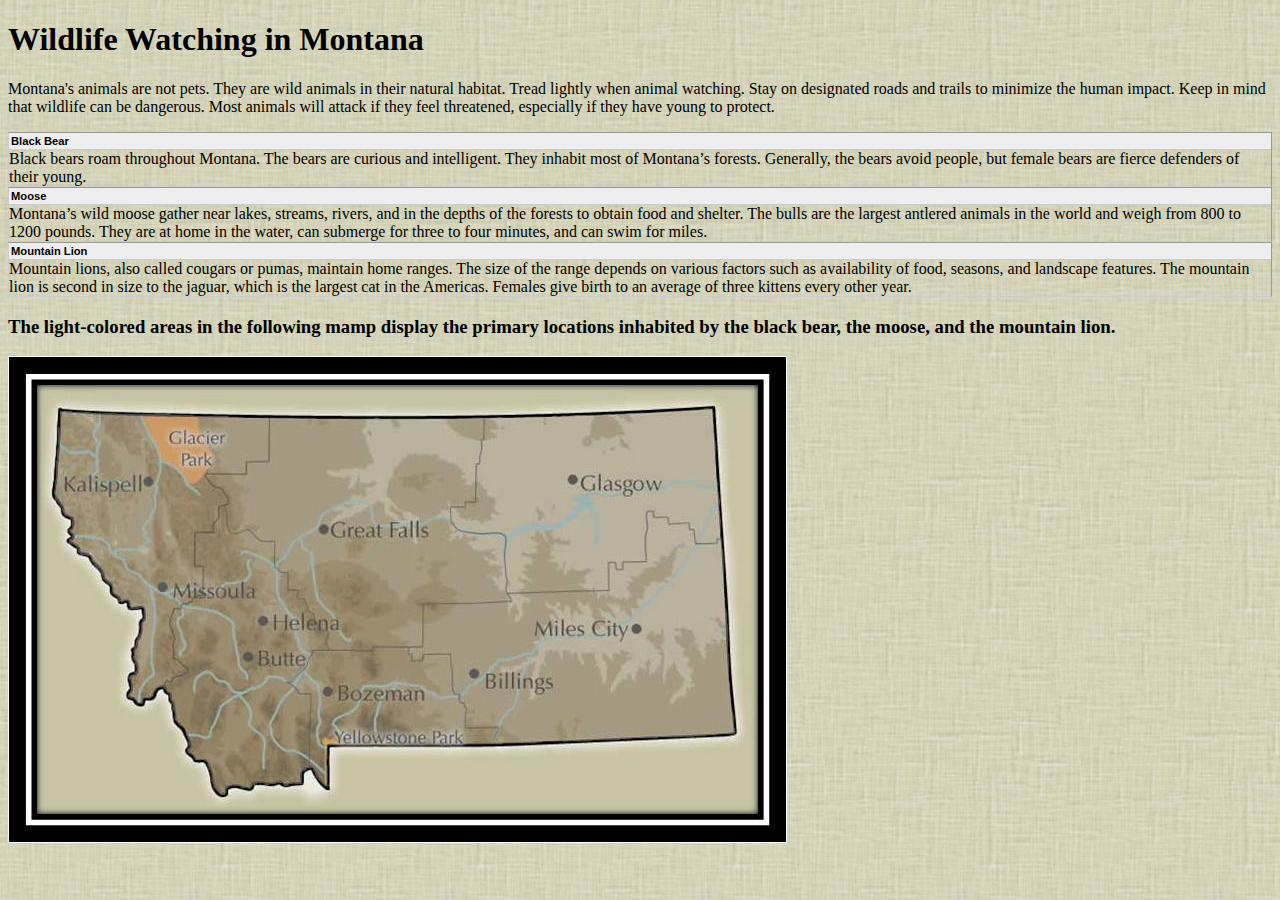
<file: wildlife_watching.htm>
<!DOCTYPE html PUBLIC "-//W3C//DTD XHTML 1.0 Transitional//EN" "http://www.w3.org/TR/xhtml1/DTD/xhtml1-transitional.dtd">
<html xmlns="http://www.w3.org/1999/xhtml">
<head>
<meta http-equiv="Content-Type" content="text/html; charset=utf-8" />
<title>Montana Parks Wildlife</title>
<script src="SpryAssets/SpryCollapsiblePanel.js" type="text/javascript"></script>
<link href="SpryAssets/SpryCollapsiblePanel.css" rel="stylesheet" type="text/css" />
<style type="text/css">
<!--
p.MsoNormal {
margin:0in;
margin-bottom:.0001pt;
font-size:11.0pt;
font-family:"Calibri","sans-serif";
}
-->
</style>
</head>

<body background="images/parks_bkg.jpg">
<h1>Wildlife Watching in Montana</h1>
<p>Montana's animals are not pets. They are wild animals in their natural habitat. Tread lightly when animal watching. Stay on designated roads and trails to minimize the human impact. Keep in mind that wildlife can be dangerous. Most animals will attack if they feel threatened, especially if they have young to protect.</p>
<div id="black_bear" class="CollapsiblePanel">
  <div class="CollapsiblePanelTab" id="black_bear_tab" tabindex="0">Black Bear</div>
  <div class="CollapsiblePanelContent">
    <p class="MsoNormal"><span style="font-family:'Times New Roman','serif'; font-size:12.0pt; ">Black  bears roam throughout Montana. The bears are curious and intelligent. They  inhabit most of Montana&rsquo;s forests. Generally, the bears avoid people, but  female bears are fierce defenders of their young.</span></p>
  </div>
</div>
<div id="moose" class="CollapsiblePanel">
  <div class="CollapsiblePanelTab" tabindex="0">Moose</div>
  <div class="CollapsiblePanelContent">
    <p class="MsoNormal"><span style="font-family:'Times New Roman','serif'; font-size:12.0pt; ">Montana&rsquo;s  wild moose gather near lakes, streams, rivers, and in the depths of the forests  to obtain food and shelter. The bulls are the largest antlered animals in the  world and weigh from 800 to 1200 pounds. They are at home in the water, can  submerge for three to four minutes, and can swim for miles.</span></p>
  </div>
</div>
<div id="mountain_lion" class="CollapsiblePanel">
  <div class="CollapsiblePanelTab" tabindex="0">Mountain Lion</div>
  <div class="CollapsiblePanelContent">
    <p class="MsoNormal"><span style="font-family:'Times New Roman','serif'; font-size:12.0pt; ">Mountain  lions, also called cougars or pumas, maintain home ranges. The size of the  range depends on various factors such as availability of food, seasons, and  landscape features. The mountain lion is second in size to the jaguar, which is  the largest cat in the Americas. Females give birth to an average of three  kittens every other year.</span></p>
  </div>
</div>
<h3>The light-colored areas in the following mamp display the primary locations inhabited by the black bear, the moose, and the mountain lion.</h3>
<img src="images/montana_map03.jpg" width="779" height="487" alt="Montana map" />
<script type="text/javascript">
var CollapsiblePanel1 = new Spry.Widget.CollapsiblePanel("black_bear");
var CollapsiblePanel2 = new Spry.Widget.CollapsiblePanel("moose");
var CollapsiblePanel3 = new Spry.Widget.CollapsiblePanel("mountain_lion");
</script>
</body>
</html>
</file>
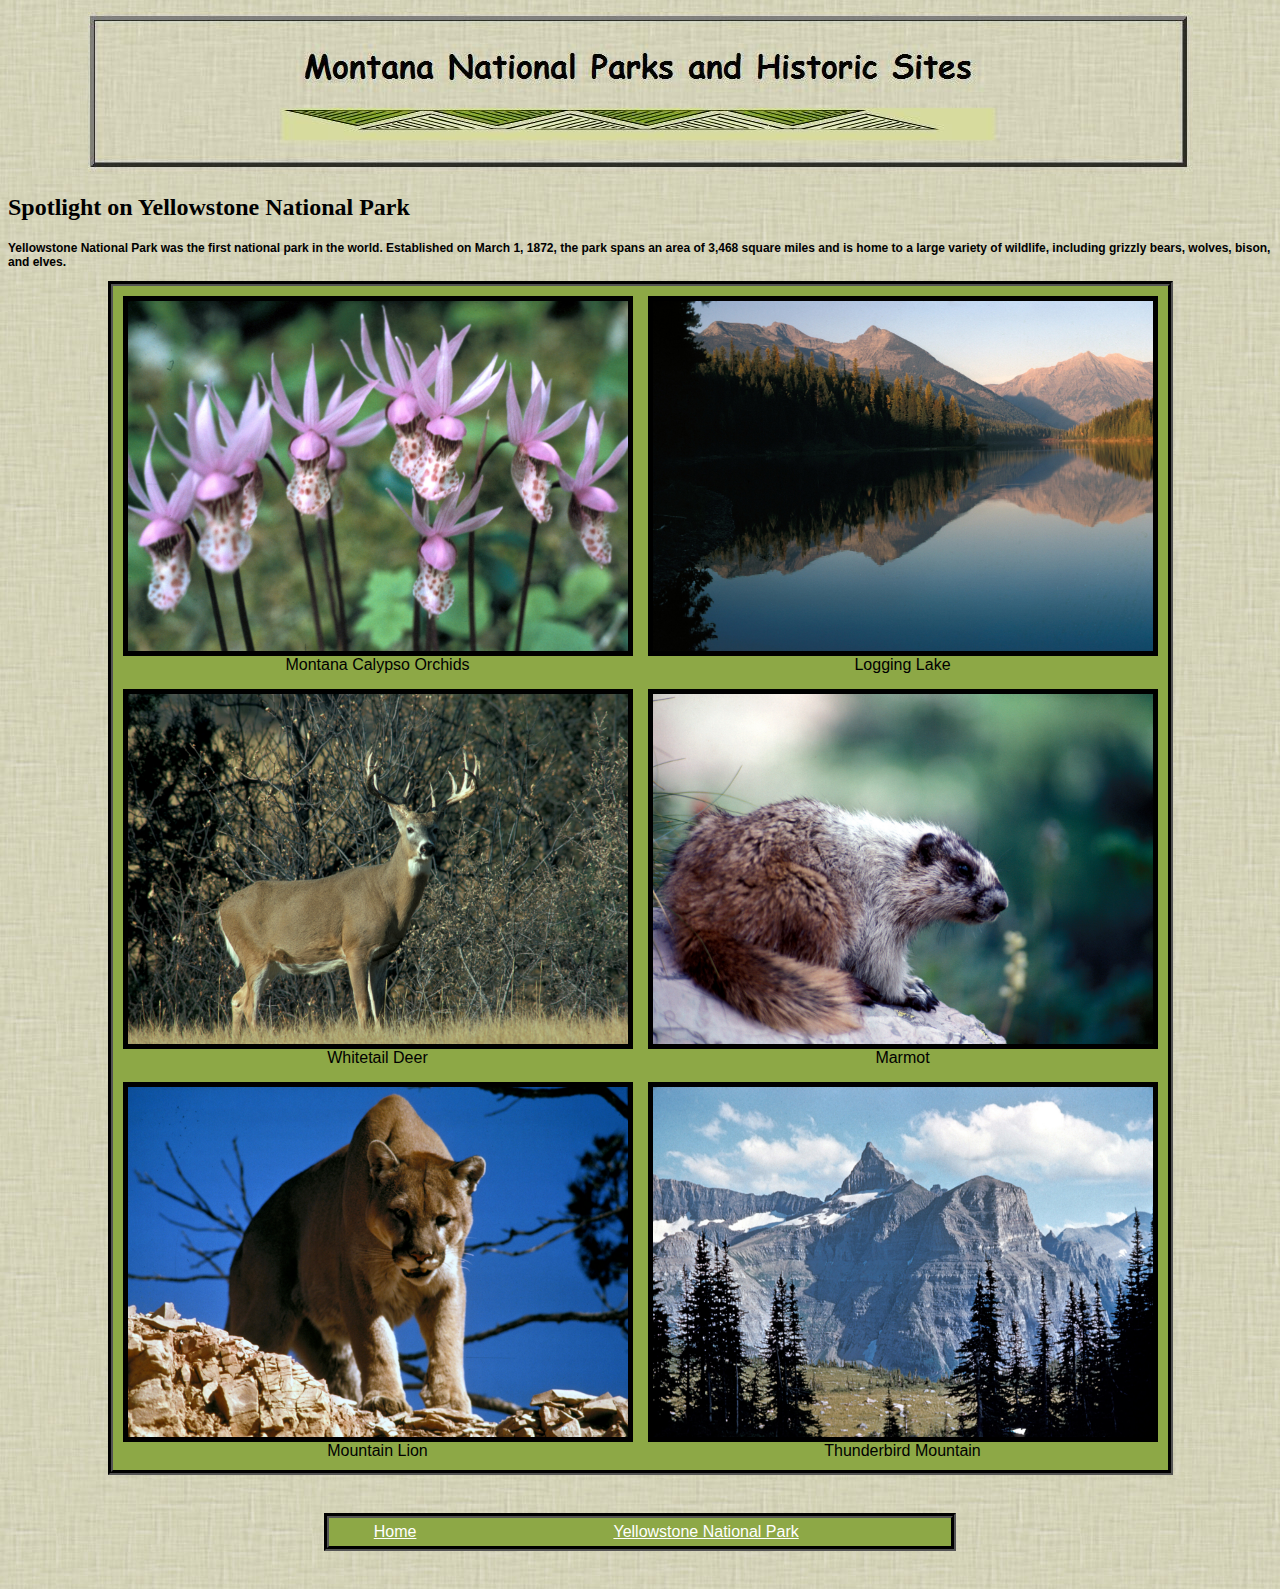
<file: yellowstone.htm>
<!DOCTYPE html PUBLIC "-//W3C//DTD XHTML 1.0 Transitional//EN" "http://www.w3.org/TR/xhtml1/DTD/xhtml1-transitional.dtd">
<html xmlns="http://www.w3.org/1999/xhtml"><!-- InstanceBegin template="/Templates/parks_attractions.dwt" codeOutsideHTMLIsLocked="false" -->
<head>
<meta http-equiv="Content-Type" content="text/html; charset=utf-8" />
<!-- InstanceBeginEditable name="doctitle" -->
<title>Spotlight on Montana Attractions</title>
<!-- InstanceEndEditable -->
<!-- InstanceBeginEditable name="head" -->
<!-- InstanceEndEditable -->
<link href="file:///H|/Period 3 Web Design/Chapter 4/Review Assignmnets/parks/spotlight.css" rel="stylesheet" type="text/css" />
<style type="text/css">
p {
	font-family: Arial, Helvetica, sans-serif;
	font-size: 12px;
	font-weight: bold;
	color: #000;
}
table {
}
table {
	font-family: Arial, Helvetica, sans-serif;
	color: #000;
	background-color: #8DA846;
	border: thick groove #000;
}
a:link {
	color: #FFF;
}
a:visited {
	color: #6F9;
}
a:hover {
	color: #900;
}
a:active {
	color: #FFF;
}
</style>
</head>

<body background="images/parks_bkg.jpg">
<div align="center">
  <p><img src="images/banner.jpg" width="1105" height="162" /></p>
</div>
<!-- InstanceBeginEditable name="attraction_name" -->
<h2>Spotlight on Yellowstone National Park</h2>
<!-- InstanceEndEditable --><!-- InstanceBeginEditable name="description" -->
<p>Yellowstone National Park was the first national park in the world. Established on March 1, 1872, the park spans an area of 3,468 square miles and is home to a large variety of wildlife, including grizzly bears, wolves, bison, and elves.</p>
<!-- InstanceEndEditable -->
<div align="center"><!-- InstanceBeginEditable name="attraction_images" -->
  <table width="70%" border="0" cellpadding="5" cellspacing="5" id="spotlight" summary="Spotlight on Montana national attractions">
    <tr>
      <td align="center" valign="middle"><img src="images/calypso_orchids.jpg" alt="Yellowstone Orchids" name="calpyso_orchid" width="500" height="350" border="5" id="calpyso_orchid" /><br />
      Montana Calypso Orchids</td>
      <td align="center" valign="middle"><img src="images/logging_lake.jpg" alt="Logging Lake" name="logging_lake" width="500" height="350" border="5" id="logging_lake" /><br />
      Logging Lake</td>
    </tr>
    <tr>
      <td align="center" valign="middle"><img src="images/whitetail_deer.jpg" alt="Yellowstone Whitetail Deer" name="whitetail_deer" width="500" height="350" border="5" id="whitetail_deer" /><br />
      Whitetail Deer</td>
      <td align="center" valign="middle"><img src="images/marmot.jpg" alt="Yellowstone Marmot" name="marmot" width="500" height="350" border="5" id="marmot" /><br />
      Marmot</td>
    </tr>
    <tr>
      <td align="center" valign="middle"><img src="images/mountain_lion.jpg" alt="Yellowstone Mountain Lion" name="mountain_lion" width="500" height="350" border="5" id="mountain_lion" /><br />
      Mountain Lion</td>
      <td align="center" valign="middle"><img src="images/thunderbird_mountain.jpg" alt="Thunderbird Mountain" name="thunderbird_mountain" width="500" height="350" border="5" id="thunderbird_mountain" /><br />
      Thunderbird Mountain</td>
    </tr>
  </table>
<!-- InstanceEndEditable --></div>
<p>&nbsp;</p>
<div align="center"><!-- InstanceBeginEditable name="links" -->
  <table width="50%" border="0" cellpadding="5" cellspacing="0" id="links" summary="Web site links">
    <tr>
      <td align="center" valign="middle"><a href="index.htm">Home</a></td>
      <td align="center" valign="middle"><a href="http://www.nps.gov/yell/index.htm">Yellowstone National Park</a></td>
    </tr>
  </table>
<!-- InstanceEndEditable --></div>
<p>&nbsp;</p>
</body>
<!-- InstanceEnd --></html>
</file>
<file: SpryAssets/SpryTooltip.css>
@charset "UTF-8";

/* SpryTooltip.css - version 0.2 - Spry Pre-Release 1.6.1 */

/* Copyright (c) 2006. Adobe Systems Incorporated. All rights reserved. */

/* HACK FOR IE: to make sure the tooltips show above form controls, we underlay each tooltip with an iframe */
.iframeTooltip
{
	position: absolute;
	z-index: 1010;
	filter:alpha(opacity:0.1);
}

.tooltipContent
{
	background-color: #FFFFCC;
}
</file>
<file: SpryAssets/SpryTabbedPanels.css>
@charset "UTF-8";

/* SpryTabbedPanels.css - version 0.6 - Spry Pre-Release 1.6.1 */

/* Copyright (c) 2006. Adobe Systems Incorporated. All rights reserved. */

/* Horizontal Tabbed Panels
 *
 * The default style for a TabbedPanels widget places all tab buttons
 * (left aligned) above the content panel.
 */

/* This is the selector for the main TabbedPanels container. For our
 * default style, this container does not contribute anything visually,
 * but it is floated left to make sure that any floating or clearing done
 * with any of its child elements are contained completely within the
 * TabbedPanels container, to minimize any impact or undesireable
 * interaction with other floated elements on the page that may be used
 * for layout.
 *
 * If you want to constrain the width of the TabbedPanels widget, set a
 * width on the TabbedPanels container. By default, the TabbedPanels widget
 * expands horizontally to fill up available space.
 *
 * The name of the class ("TabbedPanels") used in this selector is not
 * necessary to make the widget function. You can use any class name you
 * want to style the TabbedPanels container.
 */
.TabbedPanels {
	overflow: hidden;
	margin: 0px;
	padding: 0px;
	clear: none;
	width: 640px; /* IE Hack to force proper layout when preceded by a paragraph. (hasLayout Bug)*/
}

/* This is the selector for the TabGroup. The TabGroup container houses
 * all of the tab buttons for each tabbed panel in the widget. This container
 * does not contribute anything visually to the look of the widget for our
 * default style.
 *
 * The name of the class ("TabbedPanelsTabGroup") used in this selector is not
 * necessary to make the widget function. You can use any class name you
 * want to style the TabGroup container.
 */
.TabbedPanelsTabGroup {
	margin: 0px;
	padding: 0px;
}

/* This is the selector for the TabbedPanelsTab. This container houses
 * the title for the panel. This is also the tab "button" that the user clicks
 * on to activate the corresponding content panel so that it appears on top
 * of the other tabbed panels contained in the widget.
 *
 * For our default style, each tab is positioned relatively 1 pixel down from
 * where it wold normally render. This allows each tab to overlap the content
 * panel that renders below it. Each tab is rendered with a 1 pixel bottom
 * border that has a color that matches the top border of the current content
 * panel. This gives the appearance that the tab is being drawn behind the
 * content panel.
 *
 * The name of the class ("TabbedPanelsTab") used in this selector is not
 * necessary to make the widget function. You can use any class name you want
 * to style this tab container.
 */
.TabbedPanelsTab {
	position: relative;
	top: 1px;
	float: left;
	padding: 4px 10px;
	margin: 0px 1px 0px 0px;
	font: bold 12pt arial;

sans-serif;
	background-color: #9CF;
	list-style: none;
	border-left: solid 1px #CCC;
	border-bottom: solid 1px #999;
	border-top: solid 1px #999;
	border-right: solid 1px #999;
	-moz-user-select: none;
	-khtml-user-select: none;
	cursor: pointer;
}

/* This selector is an example of how to change the appearnce of a tab button
 * container as the mouse enters it. The class "TabbedPanelsTabHover" is
 * programatically added and removed from the tab element as the mouse enters
 * and exits the container.
 */
.TabbedPanelsTabHover {
	background-color: #FF6;
}

/* This selector is an example of how to change the appearance of a tab button
 * container after the user has clicked on it to activate a content panel.
 * The class "TabbedPanelsTabSelected" is programatically added and removed
 * from the tab element as the user clicks on the tab button containers in
 * the widget.
 *
 * As mentioned above, for our default style, tab buttons are positioned
 * 1 pixel down from where it would normally render. When the tab button is
 * selected, we change its bottom border to match the background color of the
 * content panel so that it looks like the tab is part of the content panel.
 */
.TabbedPanelsTabSelected {
	background-color: #CFF;
	border-bottom: 1px solid #EEE;
}

/* This selector is an example of how to make a link inside of a tab button
 * look like normal text. Users may want to use links inside of a tab button
 * so that when it gets focus, the text *inside* the tab button gets a focus
 * ring around it, instead of the focus ring around the entire tab.
 */
.TabbedPanelsTab a {
	color: black;
	text-decoration: none;
}

/* This is the selector for the ContentGroup. The ContentGroup container houses
 * all of the content panels for each tabbed panel in the widget. For our
 * default style, this container provides the background color and borders that
 * surround the content.
 *
 * The name of the class ("TabbedPanelsContentGroup") used in this selector is
 * not necessary to make the widget function. You can use any class name you
 * want to style the ContentGroup container.
 */
.TabbedPanelsContentGroup {
	clear: both;
	border-left: solid 1px #CCC;
	border-bottom: solid 1px #CCC;
	border-top: solid 1px #999;
	border-right: solid 1px #999;
	background-color: #EEE;
}

/* This is the selector for the Content panel. The Content panel holds the
 * content for a single tabbed panel. For our default style, this container
 * provides some padding, so that the content is not pushed up against the
 * widget borders.
 *
 * The name of the class ("TabbedPanelsContent") used in this selector is
 * not necessary to make the widget function. You can use any class name you
 * want to style the Content container.
 */
.TabbedPanelsContent {
	overflow: hidden;
	padding: 4px;
	font: 12pt arial;


sans-serif;
sans-serif; 
	background-color: #CFF;
}

/* This selector is an example of how to change the appearnce of the currently
 * active container panel. The class "TabbedPanelsContentVisible" is
 * programatically added and removed from the content element as the panel
 * is activated/deactivated.
 */
.TabbedPanelsContentVisible {
}

/* Vertical Tabbed Panels
 *
 * The following rules override some of the default rules above so that the
 * TabbedPanels widget renders with its tab buttons along the left side of
 * the currently active content panel.
 *
 * With the rules defined below, the only change that will have to be made
 * to switch a horizontal tabbed panels widget to a vertical tabbed panels
 * widget, is to use the "VTabbedPanels" class on the top-level widget
 * container element, instead of "TabbedPanels".
 */

.VTabbedPanels {
	overflow: hidden;
	zoom: 1;
}

/* This selector floats the TabGroup so that the tab buttons it contains
 * render to the left of the active content panel. A border is drawn around
 * the group container to make it look like a list container.
 */
.VTabbedPanels .TabbedPanelsTabGroup {
	float: left;
	width: 10em;
	height: 20em;
	background-color: #EEE;
	position: relative;
	border-top: solid 1px #999;
	border-right: solid 1px #999;
	border-left: solid 1px #CCC;
	border-bottom: solid 1px #CCC;
}

/* This selector disables the float property that is placed on each tab button
 * by the default TabbedPanelsTab selector rule above. It also draws a bottom
 * border for the tab. The tab button will get its left and right border from
 * the TabGroup, and its top border from the TabGroup or tab button above it.
 */
.VTabbedPanels .TabbedPanelsTab {
	float: none;
	margin: 0px;
	border-top: none;
	border-left: none;
	border-right: none;
}

/* This selector disables the float property that is placed on each tab button
 * by the default TabbedPanelsTab selector rule above. It also draws a bottom
 * border for the tab. The tab button will get its left and right border from
 * the TabGroup, and its top border from the TabGroup or tab button above it.
 */
.VTabbedPanels .TabbedPanelsTabSelected {
	background-color: #EEE;
	border-bottom: solid 1px #999;
}

/* This selector floats the content panels for the widget so that they
 * render to the right of the tabbed buttons.
 */
.VTabbedPanels .TabbedPanelsContentGroup {
	clear: none;
	float: left;
	padding: 0px;
	width: 30em;
	height: 20em;
}

/* Styles for Printing */
@media print {
.TabbedPanels {
	overflow: visible !important;
}
.TabbedPanelsContentGroup {
	display: block !important;
	overflow: visible !important;
	height: auto !important;
}
.TabbedPanelsContent {
	overflow: visible !important;
	display: block !important;
	clear:both !important;
}
.TabbedPanelsTab {
	 overflow: visible !important;
	 display: block !important;
	 clear:both !important;
}
}
</file>
<file: SpryAssets/SpryAccordion.css>
@charset "UTF-8";

/* SpryAccordion.css - version 0.5 - Spry Pre-Release 1.6.1 */

/* Copyright (c) 2006. Adobe Systems Incorporated. All rights reserved. */

/* This is the selector for the main Accordion container. For our default style,
 * we draw borders on the left, right, and bottom. The top border of the Accordion
 * will be rendered by the first AccordionPanelTab which never moves.
 *
 * If you want to constrain the width of the Accordion widget, set a width on
 * the Accordion container. By default, our accordion expands horizontally to fill
 * up available space.
 *
 * The name of the class ("Accordion") used in this selector is not necessary
 * to make the widget function. You can use any class name you want to style the
 * Accordion container.
 */
.Accordion {
	border-left: solid 1px gray;
	border-right: solid 1px black;
	border-bottom: solid 1px gray;
	overflow: hidden;
	width: 640px;
}

/* This is the selector for the AccordionPanel container which houses the
 * panel tab and a panel content area. It doesn't render visually, but we
 * make sure that it has zero margin and padding.
 *
 * The name of the class ("AccordionPanel") used in this selector is not necessary
 * to make the widget function. You can use any class name you want to style an
 * accordion panel container.
*/
.AccordionPanel {
	margin: 0px;
	padding: 0px;
}

/* This is the selector for the AccordionPanelTab. This container houses
 * the title for the panel. This is also the container that the user clicks
 * on to open a specific panel.
 *
 * The name of the class ("AccordionPanelTab") used in this selector is not necessary
 * to make the widget function. You can use any class name you want to style an
 * accordion panel tab container.
 *
 * NOTE:
 * This rule uses -moz-user-select and -khtml-user-select properties to prevent the
 * user from selecting the text in the AccordionPanelTab. These are proprietary browser
 * properties that only work in Mozilla based browsers (like FireFox) and KHTML based
 * browsers (like Safari), so they will not pass W3C validation. If you want your documents to
 * validate, and don't care if the user can select the text within an AccordionPanelTab,
 * you can safely remove those properties without affecting the functionality of the widget.
 */
.AccordionPanelTab {
	background-color: #CCCCCC;
	border-top: solid 1px black;
	border-bottom: solid 1px gray;
	margin: 0px;
	padding: 2px;
	cursor: pointer;
	-moz-user-select: none;
	-khtml-user-select: none;
}

/* This is the selector for a Panel's Content area. It's important to note that
 * you should never put any padding on the panel's content area if you plan to
 * use the Accordions panel animations. Placing a non-zero padding on the content
 * area can cause the accordion to abruptly grow in height while the panels animate.
 *
 * Anyone who styles an Accordion *MUST* specify a height on the Accordion Panel
 * Content container.
 *
 * The name of the class ("AccordionPanelContent") used in this selector is not necessary
 * to make the widget function. You can use any class name you want to style an
 * accordion panel content container.
 */
.AccordionPanelContent {
	overflow: auto;
	margin: 0px;
	padding: 0px;
	height: 200px;
}

/* This is an example of how to change the appearance of the panel tab that is
 * currently open. The class "AccordionPanelOpen" is programatically added and removed
 * from panels as the user clicks on the tabs within the Accordion.
 */
.AccordionPanelOpen .AccordionPanelTab {
	background-color: #EEEEEE;
}

/* This is an example of how to change the appearance of the panel tab as the
 * mouse hovers over it. The class "AccordionPanelTabHover" is programatically added
 * and removed from panel tab containers as the mouse enters and exits the tab container.
 */
.AccordionPanelTabHover {
	color: #555555;
}
.AccordionPanelOpen .AccordionPanelTabHover {
	color: #555555;
}

/* This is an example of how to change the appearance of all the panel tabs when the
 * Accordion has focus. The "AccordionFocused" class is programatically added and removed
 * whenever the Accordion gains or loses keyboard focus.
 */
.AccordionFocused .AccordionPanelTab {
	background-color: #3399FF;
}

/* This is an example of how to change the appearance of the panel tab that is
 * currently open when the Accordion has focus.
 */
.AccordionFocused .AccordionPanelOpen .AccordionPanelTab {
	background-color: #33CCFF;
}
/* Rules for Printing */

@media print {

  .Accordion {
  overflow: visible !important;
  }
  
  .AccordionPanelContent {
  display: block !important;
  overflow: visible !important;
  height: auto !important;
  }
}
</file>
<file: SpryAssets/SpryMenuBarHorizontal.css>
@charset "UTF-8";

/* SpryMenuBarHorizontal.css - version 0.6 - Spry Pre-Release 1.6.1 */

/* Copyright (c) 2006. Adobe Systems Incorporated. All rights reserved. */

/*******************************************************************************

 LAYOUT INFORMATION: describes box model, positioning, z-order

 *******************************************************************************/

/* The outermost container of the Menu Bar, an auto width box with no margin or padding */
ul.MenuBarHorizontal
{
	margin: 0;
	padding: 0;
	list-style-type: none;
	font-size: 100%;
	cursor: default;
	width: auto;
}
/* Set the active Menu Bar with this class, currently setting z-index to accomodate IE rendering bug: http://therealcrisp.xs4all.nl/meuk/IE-zindexbug.html */
ul.MenuBarActive
{
	z-index: 1000;
}
/* Menu item containers, position children relative to this container and are a fixed width */
ul.MenuBarHorizontal li
{
	margin: 0;
	padding: 0;
	list-style-type: none;
	font-size: 14pt;
	position: relative;
	text-align: left;
	cursor: pointer;
	width: 8em;
	float: left;
}
/* Submenus should appear below their parent (top: 0) with a higher z-index, but they are initially off the left side of the screen (-1000em) */
ul.MenuBarHorizontal ul
{
	margin: 0;
	padding: 0;
	list-style-type: none;
	font-size: 14pt;
	z-index: 1020;
	cursor: default;
	width: 8.2em;
	position: absolute;
	left: -1000em;
}
/* Submenu that is showing with class designation MenuBarSubmenuVisible, we set left to auto so it comes onto the screen below its parent menu item */
ul.MenuBarHorizontal ul.MenuBarSubmenuVisible
{
	left: auto;
}
/* Menu item containers are same fixed width as parent */
ul.MenuBarHorizontal ul li
{
	width: 8.2em;
}
/* Submenus should appear slightly overlapping to the right (95%) and up (-5%) */
ul.MenuBarHorizontal ul ul
{
	position: absolute;
	margin: -5% 0 0 95%;
}
/* Submenu that is showing with class designation MenuBarSubmenuVisible, we set left to 0 so it comes onto the screen */
ul.MenuBarHorizontal ul.MenuBarSubmenuVisible ul.MenuBarSubmenuVisible
{
	left: auto;
	top: 0;
}

/*******************************************************************************

 DESIGN INFORMATION: describes color scheme, borders, fonts

 *******************************************************************************/

/* Submenu containers have borders on all sides */
ul.MenuBarHorizontal ul
{
	border: 1px solid #CCC;
}
/* Menu items are a light gray block with padding and no text decoration */
ul.MenuBarHorizontal a
{
	display: block;
	cursor: pointer;
	background-color: #3C6;
	padding: 0.5em 0.75em;
	color: #333;
	text-decoration: none;
}
/* Menu items that have mouse over or focus have a blue background and white text */
ul.MenuBarHorizontal a:hover, ul.MenuBarHorizontal a:focus
{
	background-color: #33C;
	color: #FFF;
}
/* Menu items that are open with submenus are set to MenuBarItemHover with a blue background and white text */
ul.MenuBarHorizontal a.MenuBarItemHover, ul.MenuBarHorizontal a.MenuBarItemSubmenuHover, ul.MenuBarHorizontal a.MenuBarSubmenuVisible
{
	background-color: #9C0;
	color: #000;
}

/*******************************************************************************

 SUBMENU INDICATION: styles if there is a submenu under a given menu item

 *******************************************************************************/

/* Menu items that have a submenu have the class designation MenuBarItemSubmenu and are set to use a background image positioned on the far left (95%) and centered vertically (50%) */
ul.MenuBarHorizontal a.MenuBarItemSubmenu
{
	background-image: url(SpryMenuBarDown.gif);
	background-repeat: no-repeat;
	background-position: 95% 50%;
}
/* Menu items that have a submenu have the class designation MenuBarItemSubmenu and are set to use a background image positioned on the far left (95%) and centered vertically (50%) */
ul.MenuBarHorizontal ul a.MenuBarItemSubmenu
{
	background-image: url(SpryMenuBarRight.gif);
	background-repeat: no-repeat;
	background-position: 95% 50%;
}
/* Menu items that are open with submenus have the class designation MenuBarItemSubmenuHover and are set to use a "hover" background image positioned on the far left (95%) and centered vertically (50%) */
ul.MenuBarHorizontal a.MenuBarItemSubmenuHover
{
	background-image: url(SpryMenuBarDownHover.gif);
	background-repeat: no-repeat;
	background-position: 95% 50%;
}
/* Menu items that are open with submenus have the class designation MenuBarItemSubmenuHover and are set to use a "hover" background image positioned on the far left (95%) and centered vertically (50%) */
ul.MenuBarHorizontal ul a.MenuBarItemSubmenuHover
{
	background-image: url(SpryMenuBarRightHover.gif);
	background-repeat: no-repeat;
	background-position: 95% 50%;
}

/*******************************************************************************

 BROWSER HACKS: the hacks below should not be changed unless you are an expert

 *******************************************************************************/

/* HACK FOR IE: to make sure the sub menus show above form controls, we underlay each submenu with an iframe */
ul.MenuBarHorizontal iframe
{
	position: absolute;
	z-index: 1010;
	filter:alpha(opacity:0.1);
}
/* HACK FOR IE: to stabilize appearance of menu items; the slash in float is to keep IE 5.0 from parsing */
@media screen, projection
{
	ul.MenuBarHorizontal li.MenuBarItemIE
	{
		display: inline;
		f\loat: left;
		background: #FFF;
	}
}
</file>
<file: SpryAssets/SpryCollapsiblePanel.css>
@charset "UTF-8";

/* SpryCollapsiblePanel.css - version 0.5 - Spry Pre-Release 1.6.1 */

/* Copyright (c) 2006. Adobe Systems Incorporated. All rights reserved. */

/* This is the selector for the main CollapsiblePanel container. For our
 * default style, the CollapsiblePanel is responsible for drawing the borders
 * around the widget.
 *
 * If you want to constrain the width of the CollapsiblePanel widget, set a width on
 * the CollapsiblePanel container. By default, our CollapsiblePanel expands horizontally to fill
 * up available space.
 *
 * The name of the class ("CollapsiblePanel") used in this selector is not necessary
 * to make the widget function. You can use any class name you want to style the
 * CollapsiblePanel container.
 */
.CollapsiblePanel {
	margin: 0px;
	padding: 0px;
	border-left: solid 1px #CCC;
	border-right: solid 1px #999;
	border-top: solid 1px #999;
	border-bottom: solid 1px #CCC;
}

/* This is the selector for the CollapsiblePanelTab. This container houses
 * the title for the panel. This is also the container that the user clicks
 * on to open or close the panel.
 *
 * The name of the class ("CollapsiblePanelTab") used in this selector is not necessary
 * to make the widget function. You can use any class name you want to style an
 * CollapsiblePanel panel tab container.
 */
.CollapsiblePanelTab {
	font: bold 0.7em sans-serif;
	background-color: #DDD;
	border-bottom: solid 1px #CCC;
	margin: 0px;
	padding: 2px;
	cursor: pointer;
	-moz-user-select: none;
	-khtml-user-select: none;
}

/* This is the selector for a CollapsiblePanel's Content area. It's important to note that
 * you should never put any padding on the content area element if you plan to
 * use the CollapsiblePanel's open/close animations. Placing a non-zero padding on the content
 * element can cause the CollapsiblePanel to abruptly grow in height while the panels animate.
 *
 * The name of the class ("CollapsiblePanelContent") used in this selector is not necessary
 * to make the widget function. You can use any class name you want to style a
 * CollapsiblePanel content container.
 */
.CollapsiblePanelContent {
	margin: 0px;
	padding: 0px;
}

/* An anchor tag can be used inside of a CollapsiblePanelTab so that the
 * keyboard focus ring appears *inside* the tab instead of around the tab.
 * This is an example of how to make the text within the anchor tag look
 * like non-anchor (normal) text.
 */
.CollapsiblePanelTab a {
	color: black;
	text-decoration: none;
}

/* This is an example of how to change the appearance of the panel tab that is
 * currently open. The class "CollapsiblePanelOpen" is programatically added and removed
 * from panels as the user clicks on the tabs within the CollapsiblePanel.
 */
.CollapsiblePanelOpen .CollapsiblePanelTab {
	background-color: #EEE;
}

/* This is an example of how to change the appearance of the panel tab when the
 * CollapsiblePanel is closed. The "CollapsiblePanelClosed" class is programatically added and removed
 * whenever the CollapsiblePanel is closed.
 */

.CollapsiblePanelClosed .CollapsiblePanelTab {
 /* background-color: #EFEFEF */
}

/* This is an example of how to change the appearance of the panel tab as the
 * mouse hovers over it. The class "CollapsiblePanelTabHover" is programatically added
 * and removed from panel tab containers as the mouse enters and exits the tab container.
 */
.CollapsiblePanelTabHover,  .CollapsiblePanelOpen .CollapsiblePanelTabHover {
	background-color: #CCC;
}

/* This is an example of how to change the appearance of all the panel tabs when the
 * CollapsiblePanel has focus. The "CollapsiblePanelFocused" class is programatically added and removed
 * whenever the CollapsiblePanel gains or loses keyboard focus.
 */
.CollapsiblePanelFocused .CollapsiblePanelTab {
	background-color: #3399FF;
}
</file>
